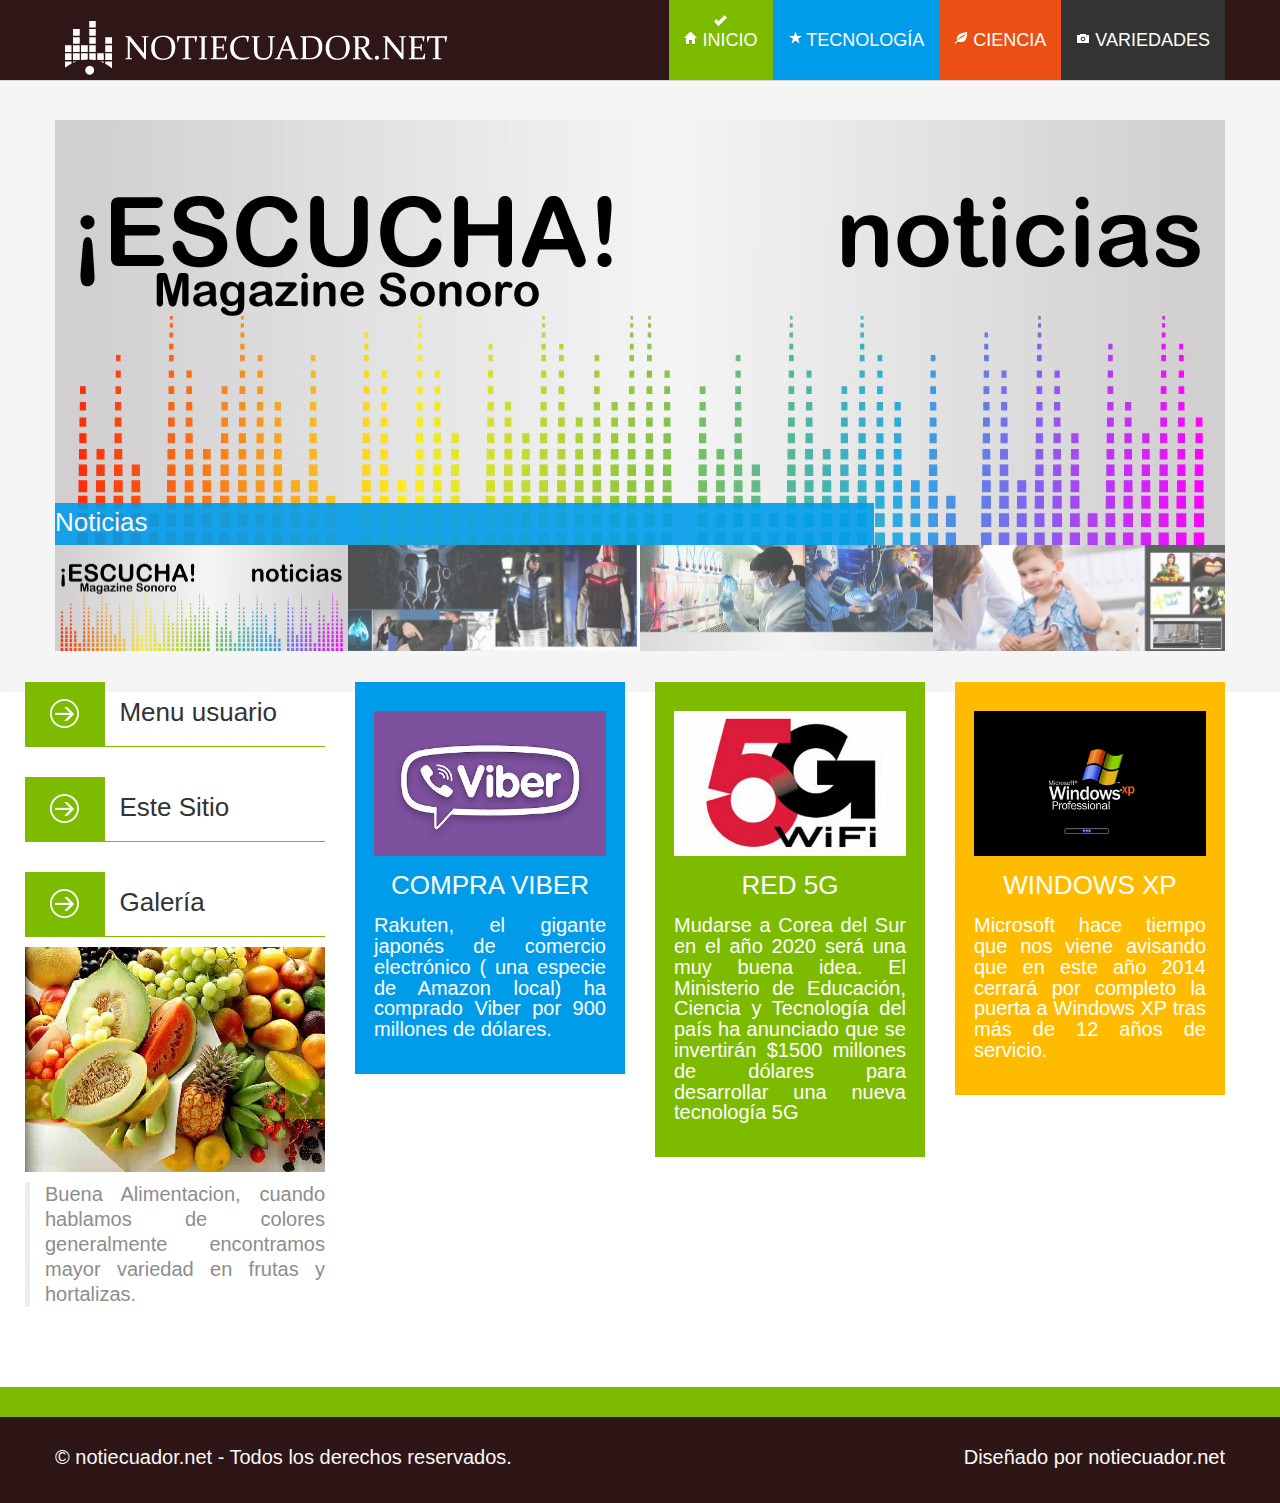
<file: index.html>
<!DOCTYPE html>
<html lang="es">
<head>

	<title>notiecuador.net</title>
	<meta name="viewport" content="width=device-width, initial-scale=1.0" />
	<meta name="description" content="Noticias Ecuador.Net" />

	<!-- Llamado de styles -->
	<link href="assets/css/bootstrap.css" rel="stylesheet" />
	<link href="assets/css/bootstrap-responsive.css" rel="stylesheet" />
	<link href="assets/css/docs.css" rel="stylesheet" />
	<link href="assets/css/prettyPhoto.css" rel="stylesheet" />
	<link href="assets/js/google-code-prettify/prettify.css" rel="stylesheet" />
	<link href="assets/css/flexslider.css" rel="stylesheet" />
	<link href="assets/css/style.css" rel="stylesheet" />
	<link href="assets/color/success.css" rel="stylesheet" />
	<!-- HTML5 shim, for IE6-8 support of HTML5 elements -->
	<!--[if lt IE 9]>
	<script src="http://html5shim.googlecode.com/svn/trunk/html5.js"></script>
	<![endif]-->
	<script src="assets/js/jquery-1.8.2.min.js"></script>
	<script src="assets/js/jquery.easing.1.3.js"></script>
	<script src="assets/js/google-code-prettify/prettify.js"></script>
	<script src="assets/js/modernizr.js"></script>
	<script src="assets/js/bootstrap.js"></script>
	<script src="assets/js/jquery.elastislide.js"></script>
	<script src="assets/js/jquery.flexslider.js"></script>
	<script src="assets/js/jquery.tweet.js"></script>
	<script src="assets/js/jquery.prettyPhoto.js"></script>
	<script src="assets/js/application.js"></script>
	<script src="js/audios.js"></script>
	<!--[if (gte IE 6)&(lte IE 8)]>
	<script src="selectivizr.js"></script>
	<![endif]-->
	<!-- Portfolio hover -->
	<script src="assets/js/hover/jquery-hover-effect.js"></script>
	<script src="assets/js/hover/setting.js"></script>
	<script src="assets/js/custom.js"></script>
	<!-- fav and touch icons -->
	<link rel="shortcut icon" href="assets/ico/icon.fw.png" />
	<meta http-equiv="Content-Type" content="text/html; charset=utf-8" />

</head>
<body>
<header>
<!-- Navbar
================================================== -->
<audio src="audios/inicio.mp3" type="audio/mpeg" id="audioInicio"></audio>
<audio src="audios/tecnologia.mp3" type="audio/mpeg" id="audioTecnologia"></audio>
<audio src="audios/ciencia.mp3" type="audio/mpeg" id="audioCiencia"></audio>
<audio src="audios/variedades.mp3" type="audio/mpeg" id="audioVariedades"></audio>
<audio src="audios/viber.mp3" type="audio/mpeg" id="audioViber"></audio>
<audio src="audios/rakuten.mp3" type="audio/mpeg" id="audioRakuten"></audio>
<audio src="audios/red_5g.mp3" type="audio/mpeg" id="audioRed_5g"></audio>
<audio src="audios/mudarse_correa.mp3" type="audio/mpeg" id="audioMudarse_correa"></audio>
<audio src="audios/windows_xp.mp3" type="audio/mpeg" id="audioWindows_xp"></audio>
<audio src="audios/microsoft.mp3" type="audio/mpeg" id="audioMicrosoft"></audio>
<div class="navbar navbar-fixed-top" style="background: red!important;">
	<div class="navbar-inner">
		<div class="container">
			<!-- logo -->
			<a class="brand logo" href="index.html">
			<img src="assets/img/logo.png" alt="" />
			</a>
			<!-- end logo -->
			<!-- top menu -->
			<div>
				<nav>
				<ul class="nav topnav">
					<li class="dropdown success active" id="inicio" data-audio="audioInicio">
					<a href="index.html"><i class="icon-home icon-white"></i> INICIO</a></li>
					
					<li class="dropdown primary" id="tecnologia" data-audio="audioTecnologia">
					<a href="tecnologia.html"><i class="icon-star icon-white"></i> TECNOLOGÍA</a></li>
					<li class="dropdown danger" id="ciencia" data-audio="audioCiencia">
					<a href="ciencia.html"><i class="icon-leaf icon-white"></i> CIENCIA</a></li>
					
					<li class="dropdown inverse" id="variedades" data-audio="audioVariedades">
					<a href="variedad.html"><i class="icon-camera icon-white"></i> VARIEDADES</a></li>
				</ul>
				</nav>
			</div>
			<!-- end menu -->
		</div>
	</div>
</div>
</header>
<section id="intro">
<div class="jumbotron masthead">
	<div class="container">
		<div class="row">
			<div class="span12">
				<!-- Place somewhere in the <body> of your page -->
				<div id="mainslider" class="flexslider">
					<ul class="slides">
						<li data-thumb="assets/img/slides/flexslider/img1.jpg">
						<img src="assets/img/slides/flexslider/img1.jpg" alt="" />
						<div class="flex-caption primary">
							<h3>Noticias</h3>
						</div>
						</li>
						<li data-thumb="assets/img/slides/flexslider/img2.jpg">
						<img src="assets/img/slides/flexslider/img2.jpg" alt="" />
						<div class="flex-caption warning">
							<h2>Tecnología</h2>
							
						</div>
						</li>
						<li data-thumb="assets/img/slides/flexslider/img3.jpg">
						<img src="assets/img/slides/flexslider/img3.jpg" alt="" />
						<div class="flex-caption success">
							<h2>Ciencia</h2>
							
						</div>
						</li>
						<li data-thumb="assets/img/slides/flexslider/img4.jpg">
						<img src="assets/img/slides/flexslider/img4.jpg" alt="" />
						<div class="flex-caption danger">
							<h2>Variedad</h2>
							
						</div>
						</li>
					</ul>
				</div>
			</div>
			<div class="span4">
				
			</div>
		</div>
	</div>
</div>
</section>

<section id="bottom">
<div class="container">
	<div class="row">
		<div class="span3">
			<div class="row">
				<h3 class="heading-success"><span class="btn btn-large btn-success"><i class="m-icon-big-swapright m-icon-white"></i></span>&nbsp;&nbsp;Menu usuario</h3>				
			</div>
			<div class="row">
				<h3 class="heading-success"><span class="btn btn-large btn-success"><i class="m-icon-big-swapright m-icon-white"></i></span>&nbsp;&nbsp;Este Sitio</h3>				
			</div>
			<div class="row">
				<h3 class="heading-success"><span class="btn btn-large btn-success"><i class="m-icon-big-swapright m-icon-white"></i></span>&nbsp;&nbsp;Galería</h3>
				<div id="myCarousel" class="carousel slide testimonials">
					<div class="carousel-inner">
						<div class="item active">
							<div class="testimonial">
								<img src="assets/img/gal1.fw.png" alt="" />
								<blockquote>
									<p>
										 Buena Alimentacion, cuando hablamos de colores generalmente encontramos mayor variedad en frutas y hortalizas.
									</p>
								</blockquote>
								
							</div>
						</div>
						<div class="item">
							<div class="testimonial">
								<img src="assets/img/gal2.fw.png" alt="" />
								<blockquote>
									<p>
										 ¡Récords, competencias y mucha comida!.<br>
										 Siempre decimos que la comida entra por los ojos y no es una frase errónea..
									</p>
								</blockquote>
								
							</div>
						</div>
					</div>
					<a class="left carousel-control" href="#myCarousel" data-slide="prev">&lsaquo;</a>
					<a class="right carousel-control" href="#myCarousel" data-slide="next">&rsaquo;</a>
				</div>
			</div>
		</div>
		<div class="span9">
			<div class="container">	
				<div class="row">				
					<div class="span3">
						<div class="well well-primary box">
							<img src="assets/img/icons/box-1-white.png" alt="" id="viber" data-audio="audioViber" />
							<h3>COMPRA VIBER</h3>
							<p id="rakuten" data-audio="audioRakuten">
								 Rakuten, el gigante japonés de comercio electrónico

								(  una especie de Amazon local) ha comprado Viber

								por 900 millones de dólares.
							</p>							
						</div>
					</div>
					<div class="span3">
						<div class="well well-success box">
							<img src="assets/img/icons/box-2-white.png" alt="" id="red_5g" data-audio="audioRed_5g" />
							<h3>RED 5G</h3>
							<p id="mudarse_correa" data-audio="audioMudarse_correa">
								 Mudarse a Corea del Sur en el año 2020 será una muy buena idea. El Ministerio de Educación, Ciencia y Tecnología del país ha anunciado que se invertirán $1500 millones de dólares para desarrollar una nueva tecnología 5G
							</p>
							
						</div>
					</div>
					<div class="span3">
						<div class="well well-warning box">
							<img src="assets/img/icons/box-3-white.png" alt="" id="windows_xp" data-audio="audioWindows_xp" />
							<h3>WINDOWS XP</h3>
							<p id="microsoft" data-audio="audioMicrosoft">
								 Microsoft hace tiempo que nos viene avisando que en este año 2014 cerrará por completo la puerta a Windows XP tras más de 12 años de servicio.
							</p>
							
						</div>
					</div>
				</div>					
			</div>
		</div>
	</div>	
</div>
</section>
<!-- Footer
================================================== -->
<footer class="footer">
<div class="verybottom">
	<div class="container">
		<div class="row">
			<div class="span6">
				<p>
					&copy; notiecuador.net - Todos los derechos reservados.
				</p>
			</div>
			<div class="span6">
				<p class="pull-right">
					Diseñado por <a href="http://notiecuador.com">notiecuador.net</a>
				</p>
			</div>
		</div>
	</div>
</div>
</footer>
<script>
(function(){
// Append a close trigger for each block
$('.box-tile .content').append('<span class="close">x</span>');
// Show window
function showContent(elem){
hideContent();
elem.find('.content').addClass('expanded');
elem.addClass('cover');
}
// Reset all
function hideContent(){
$('.box-tile  .content').removeClass('expanded');
$('.box-tile  li').removeClass('cover');
}
// When a li is clicked, show its content window and position it above all
$('.box-tile  li').click(function() {
showContent($(this));
});
// When tabbing, show its content window using ENTER key
$('.box-tile  li').keypress(function(e) {
if (e.keyCode == 13) {
showContent($(this));
}
});
// When right upper close element is clicked  - reset all
$('.box-tile  .close').click(function(e) {
e.stopPropagation();
hideContent();
});
// Also, when ESC key is pressed - reset all
$(document).keyup(function(e) {
if (e.keyCode == 27) {
hideContent();
}
});
})();
</script>
</body>
</html>
</file>
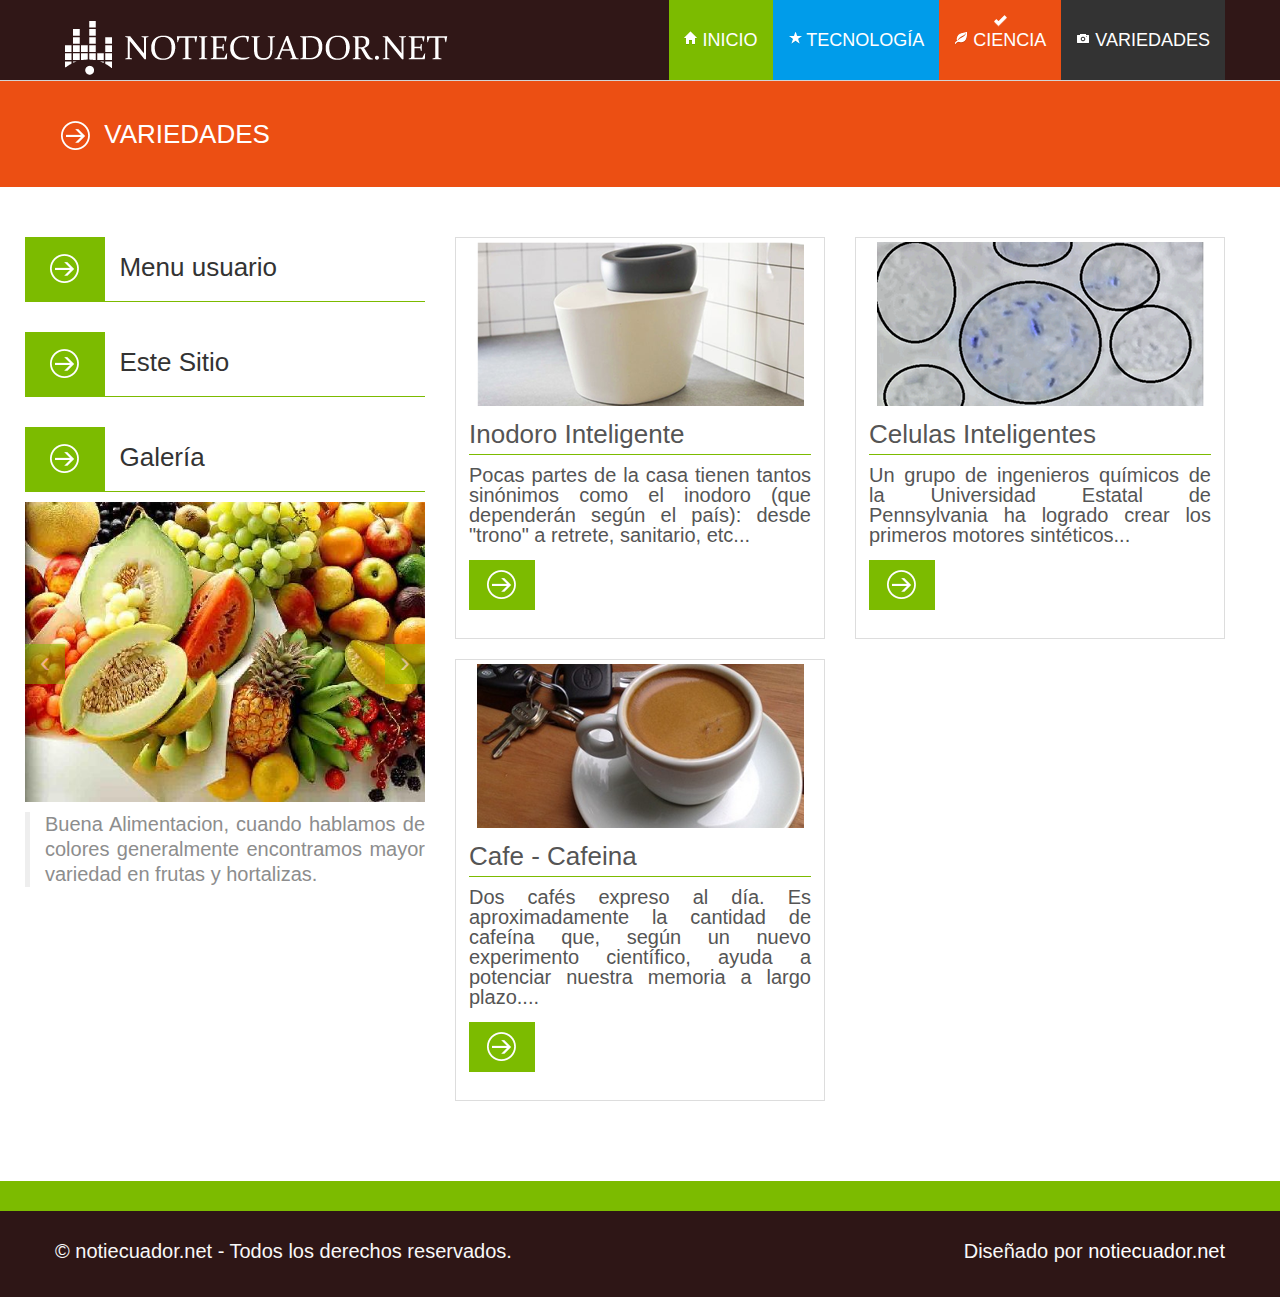
<file: ciencia.html>
<!DOCTYPE html>
<html lang="es">
<head>

	<title>notiecuador.net</title>
	<meta name="viewport" content="width=device-width, initial-scale=1.0" />
	<meta name="description" content="Noticias Ecuador.Net" />

	<!-- Llamado de styles -->
	<link href="assets/css/bootstrap.css" rel="stylesheet" />
	<link href="assets/css/bootstrap-responsive.css" rel="stylesheet" />
	<link href="assets/css/docs.css" rel="stylesheet" />
	<link href="assets/css/prettyPhoto.css" rel="stylesheet" />
	<link href="assets/js/google-code-prettify/prettify.css" rel="stylesheet" />
	<link href="assets/css/flexslider.css" rel="stylesheet" />
	<link href="assets/css/style.css" rel="stylesheet" />
	<link href="assets/color/success.css" rel="stylesheet" />
	<!-- HTML5 shim, for IE6-8 support of HTML5 elements -->
	<!--[if lt IE 9]>
	<script src="http://html5shim.googlecode.com/svn/trunk/html5.js"></script>
	<![endif]-->
	<script src="assets/js/jquery-1.8.2.min.js"></script>
	<script src="assets/js/jquery.easing.1.3.js"></script>
	<script src="assets/js/google-code-prettify/prettify.js"></script>
	<script src="assets/js/modernizr.js"></script>
	<script src="assets/js/bootstrap.js"></script>
	<script src="assets/js/jquery.elastislide.js"></script>
	<script src="assets/js/jquery.flexslider.js"></script>
	<script src="assets/js/jquery.tweet.js"></script>
	<script src="assets/js/jquery.prettyPhoto.js"></script>
	<script src="assets/js/application.js"></script>
	<script src="js/audios.js"></script>
	<!--[if (gte IE 6)&(lte IE 8)]>
	<script src="selectivizr.js"></script>
	<![endif]-->
	<!-- Portfolio hover -->
	<script src="assets/js/hover/jquery-hover-effect.js"></script>
	<script src="assets/js/hover/setting.js"></script>
	<script src="assets/js/custom.js"></script>
	<!-- fav and touch icons -->
	<link rel="shortcut icon" href="assets/ico/icon.fw.png" />
	<meta http-equiv="Content-Type" content="text/html; charset=utf-8" />

</head>
<body>
<header>
<!-- Navbar
================================================== -->
<audio src="audios/inicio.mp3" type="audio/mpeg" id="audioInicio"></audio>
<audio src="audios/tecnologia.mp3" type="audio/mpeg" id="audioTecnologia"></audio>
<audio src="audios/ciencia.mp3" type="audio/mpeg" id="audioCiencia"></audio>
<audio src="audios/variedades.mp3" type="audio/mpeg" id="audioVariedades"></audio>
<audio src="audios/inodoro.mp3" type="audio/mpeg" id="audioInodoro"></audio>
<audio src="audios/inodoro_inteligente.mp3" type="audio/mpeg" id="audioInodoro_inteligente"></audio>
<audio src="audios/celulas.mp3" type="audio/mpeg" id="audioCelulas"></audio>
<audio src="audios/celulas_inteligentes.mp3" type="audio/mpeg" id="audioCelulas_inteligentes"></audio>
<audio src="audios/cafe.mp3" type="audio/mpeg" id="audioCafe"></audio>
<audio src="audios/cafe_ca.mp3" type="audio/mpeg" id="audioCafe_ca"></audio>
<div class="navbar navbar-fixed-top" style="background: red!important;">
	<div class="navbar-inner">
		<div class="container">
			<!-- logo -->
			<a class="brand logo" href="index.html">
			<img src="assets/img/logo.png" alt="" />
			</a>
			<!-- end logo -->
			<!-- top menu -->
			<div>
				<nav>
				<ul class="nav topnav">
					<li class="dropdown success " id="inicio" data-audio="audioInicio">
					<a href="index.html"><i class="icon-home icon-white"></i> INICIO</a></li>
					<li class="dropdown primary" id="tecnologia" data-audio="audioTecnologia">
					<a href="tecnologia.html"><i class="icon-star icon-white"></i> TECNOLOGÍA</a></li>
					<li class="dropdown danger active" id="ciencia" data-audio="audioCiencia">
					<a href="ciencia.html"><i class="icon-leaf icon-white"></i> CIENCIA</a></li>
					<li class="dropdown inverse" id="variedades" data-audio="audioVariedades">
					<a href="variedad.html"><i class="icon-camera icon-white"></i> VARIEDADES</a></li>
				</ul>
				</nav>
			</div>
			<!-- end menu -->
		</div>
	</div>
</div>
</header>

<section id="subintro">
<div class="jumbotron subhead dcc" id="overview">
	<div class="container">
		<div class="row">
			<div class="span12">
				<h3><i class="m-icon-big-swapright m-icon-white"></i> VARIEDADES</h3>				
			</div>			
		</div>
	</div>
</div>
</section>
<section id="maincontent">
<div class="container">
	<div class="row">
		<div class="span4">
			<div class="row">
				<h3 class="heading-success"><span class="btn btn-large btn-success"><i class="m-icon-big-swapright m-icon-white"></i></span>&nbsp;&nbsp;Menu usuario</h3>				
			</div>
			<div class="row">
				<h3 class="heading-success"><span class="btn btn-large btn-success"><i class="m-icon-big-swapright m-icon-white"></i></span>&nbsp;&nbsp;Este Sitio</h3>				
			</div>
			<div class="row">
				<h3 class="heading-success"><span class="btn btn-large btn-success"><i class="m-icon-big-swapright m-icon-white"></i></span>&nbsp;&nbsp;Galería</h3>
				<div id="myCarousel" class="carousel slide testimonials">
					<div class="carousel-inner">
						<div class="item active">
							<div class="testimonial">
								<img src="assets/img/gal1.fw.png" alt="" />
								<blockquote>
									<p>
										 Buena Alimentacion, cuando hablamos de colores generalmente encontramos mayor variedad en frutas y hortalizas.
									</p>
								</blockquote>
								
							</div>
						</div>
						<div class="item">
							<div class="testimonial">
								<img src="assets/img/gal2.fw.png" alt="" />
								<blockquote>
									<p>
										 ¡Récords, competencias y mucha comida!.<br>
										 Siempre decimos que la comida entra por los ojos y no es una frase errónea..
									</p>
								</blockquote>
								
							</div>
						</div>
					</div>
					<a class="left carousel-control" href="#myCarousel" data-slide="prev">&lsaquo;</a>
					<a class="right carousel-control" href="#myCarousel" data-slide="next">&rsaquo;</a>
				</div>
			</div>
		</div>
		<div class="span8">			
			 <ul class="thumbnails">
					<li class="span4">
						<div class="thumbnail">
							<img src="assets/img/tecnologia/4.fw.png" alt="" id="inodoro" data-audio="audioInodoro" />
							<div class="caption" id="inodoro_inteligente" data-audio="audioInodoro_inteligente">
								<h3 class="heading-success" >Inodoro Inteligente</h3>
								<p>
									Pocas partes de la casa tienen tantos sinónimos como el inodoro (que dependerán según el país): desde "trono" a retrete, sanitario, etc...
								</p>
								<p>
									<a href="#" class="btn btn-success"> <span class="m-icon-big-swapright m-icon-white"></span></a>
								</p>
							</div>
						</div>
					</li>
					<li class="span4">
						<div class="thumbnail">
							<img src="assets/img/tecnologia/5.fw.png" alt="" id="celulas" data-audio="audioCelulas"/>
							<div class="caption" id="celulas_inteligentes" data-audio="audioCelulas_inteligentes">
								<h3 class="heading-success" >Celulas Inteligentes</h3>
								<p>
									Un grupo de ingenieros químicos de la Universidad Estatal de Pennsylvania ha logrado crear los primeros motores sintéticos...
								</p>
								<p>
									<a href="#" class="btn btn-success"> <span class="m-icon-big-swapright m-icon-white"></span></a>
								</p>
							</div>
						</div>
					</li>
					<li class="span4">
						<div class="thumbnail">
							<img src="assets/img/tecnologia/6.fw.png" alt="" id="cafe" data-audio="audioCafe" />
							<div class="caption" id="cafe_ca" data-audio="audioCafe_ca">
								<h3 class="heading-success" >Cafe - Cafeina</h3>
								<p>
									Dos cafés expreso al día. Es aproximadamente la cantidad de cafeína que, según un nuevo experimento científico, ayuda a potenciar nuestra memoria a largo plazo....
								</p>
								<p>
									<a href="#" class="btn btn-success"> <span class="m-icon-big-swapright m-icon-white"></span></a>
								</p>
							</div>
						</div>
					</li>
				</ul>
		</div>
	</div>
</div>
</section>
<!-- Footer
================================================== -->
<footer class="footer">
<div class="verybottom">
	<div class="container">
		<div class="row">
			<div class="span6">
				<p>
					&copy; notiecuador.net - Todos los derechos reservados.
				</p>
			</div>
			<div class="span6">
				<p class="pull-right">
					Diseñado por <a href="http://notiecuador.com">notiecuador.net</a>
				</p>
			</div>
		</div>
	</div>
</div>
</footer>
<script>
(function(){
// Append a close trigger for each block
$('.box-tile .content').append('<span class="close">x</span>');
// Show window
function showContent(elem){
hideContent();
elem.find('.content').addClass('expanded');
elem.addClass('cover');
}
// Reset all
function hideContent(){
$('.box-tile  .content').removeClass('expanded');
$('.box-tile  li').removeClass('cover');
}
// When a li is clicked, show its content window and position it above all
$('.box-tile  li').click(function() {
showContent($(this));
});
// When tabbing, show its content window using ENTER key
$('.box-tile  li').keypress(function(e) {
if (e.keyCode == 13) {
showContent($(this));
}
});
// When right upper close element is clicked  - reset all
$('.box-tile  .close').click(function(e) {
e.stopPropagation();
hideContent();
});
// Also, when ESC key is pressed - reset all
$(document).keyup(function(e) {
if (e.keyCode == 27) {
hideContent();
}
});
})();
</script>
</body>
</html>
</file>
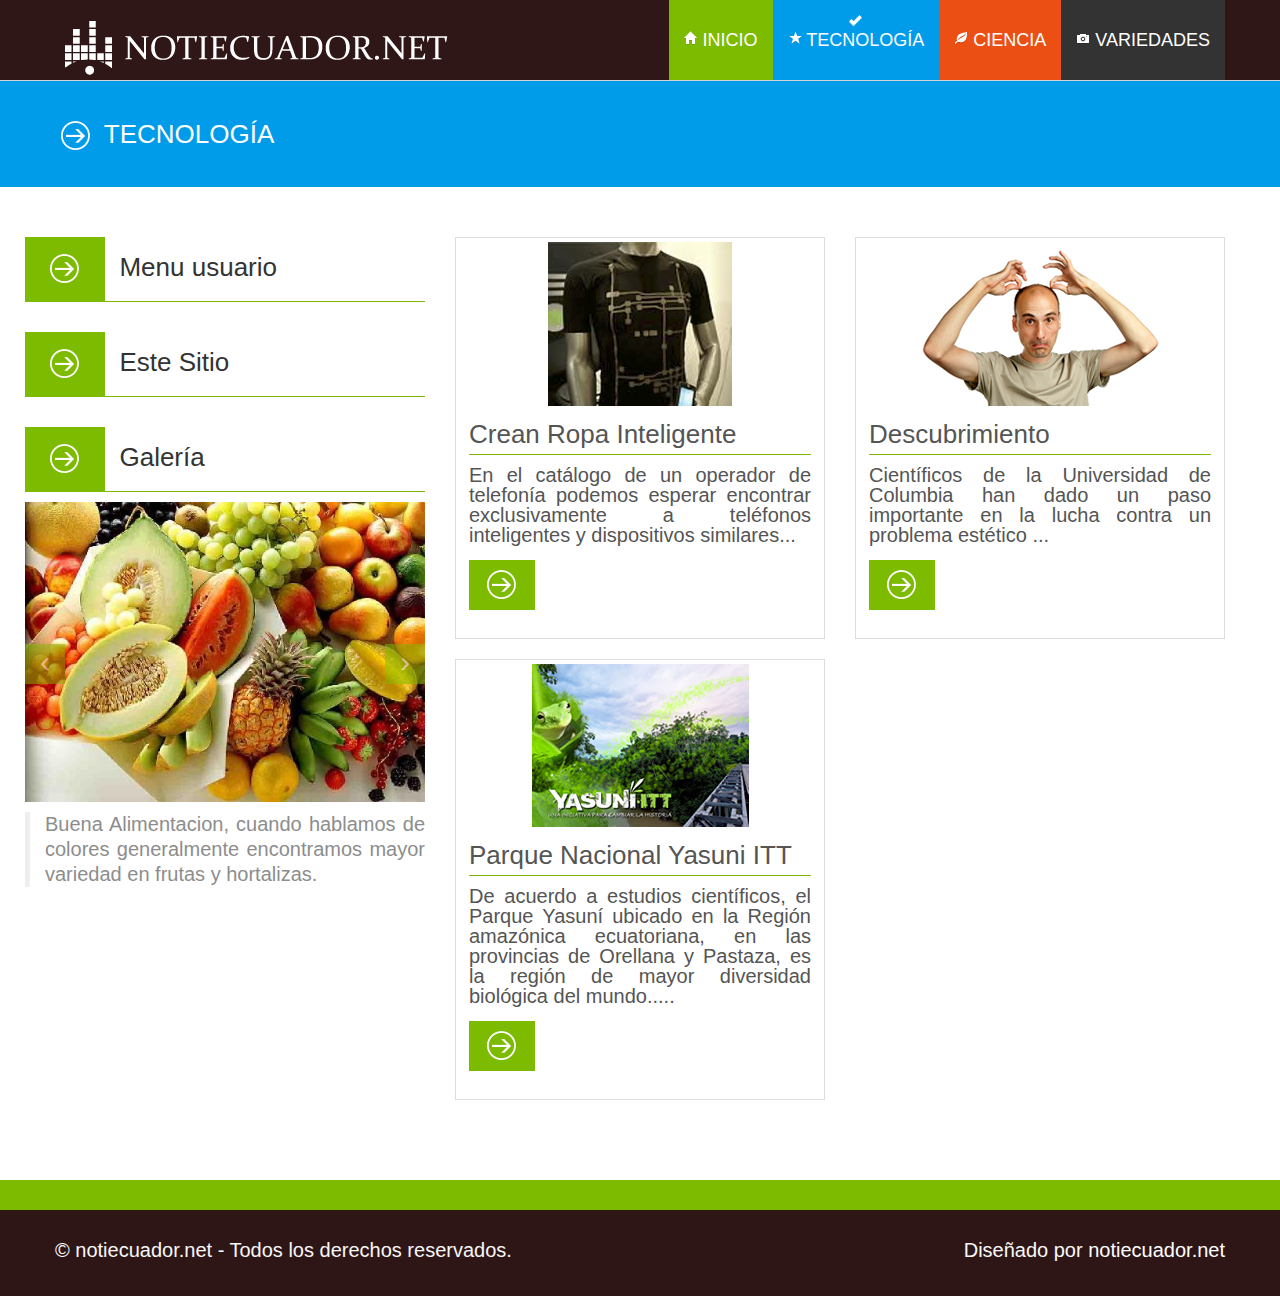
<file: tecnologia.html>
<!DOCTYPE html>
<html lang="es">
<head>

	<title>notiecuador.net</title>
	<meta name="viewport" content="width=device-width, initial-scale=1.0" />
	<meta name="description" content="Noticias Ecuador.Net" />

	<!-- Llamado de styles -->
	<link href="assets/css/bootstrap.css" rel="stylesheet" />
	<link href="assets/css/bootstrap-responsive.css" rel="stylesheet" />
	<link href="assets/css/docs.css" rel="stylesheet" />
	<link href="assets/css/prettyPhoto.css" rel="stylesheet" />
	<link href="assets/js/google-code-prettify/prettify.css" rel="stylesheet" />
	<link href="assets/css/flexslider.css" rel="stylesheet" />
	<link href="assets/css/style.css" rel="stylesheet" />
	<link href="assets/color/success.css" rel="stylesheet" />
	<!-- HTML5 shim, for IE6-8 support of HTML5 elements -->
	<!--[if lt IE 9]>
	<script src="http://html5shim.googlecode.com/svn/trunk/html5.js"></script>
	<![endif]-->
	<script src="assets/js/jquery-1.8.2.min.js"></script>
	<script src="assets/js/jquery.easing.1.3.js"></script>
	<script src="assets/js/google-code-prettify/prettify.js"></script>
	<script src="assets/js/modernizr.js"></script>
	<script src="assets/js/bootstrap.js"></script>
	<script src="assets/js/jquery.elastislide.js"></script>
	<script src="assets/js/jquery.flexslider.js"></script>
	<script src="assets/js/jquery.tweet.js"></script>
	<script src="assets/js/jquery.prettyPhoto.js"></script>
	<script src="assets/js/application.js"></script>
	<script src="js/audios.js"></script>
	<!--[if (gte IE 6)&(lte IE 8)]>
	<script src="selectivizr.js"></script>
	<![endif]-->
	<!-- Portfolio hover -->
	<script src="assets/js/hover/jquery-hover-effect.js"></script>
	<script src="assets/js/hover/setting.js"></script>
	<script src="assets/js/custom.js"></script>
	<!-- fav and touch icons -->
	<link rel="shortcut icon" href="assets/ico/icon.fw.png" />
	<meta http-equiv="Content-Type" content="text/html; charset=utf-8" />

</head>
<body>
<header>
<!-- Navbar
================================================== -->
<audio src="audios/inicio.mp3" type="audio/mpeg" id="audioInicio"></audio>
<audio src="audios/tecnologia.mp3" type="audio/mpeg" id="audioTecnologia"></audio>
<audio src="audios/ciencia.mp3" type="audio/mpeg" id="audioCiencia"></audio>
<audio src="audios/variedades.mp3" type="audio/mpeg" id="audioVariedades"></audio>
<audio src="audios/ropa_inteligente.mp3" type="audio/mpeg" id="audioRopa_inteligente"></audio>
<audio src="audios/en_el_catalogo.mp3" type="audio/mpeg" id="audioEn_el_catalogo"></audio>
<audio src="audios/descubrimientos.mp3" type="audio/mpeg" id="audioDescubrimientos"></audio>
<audio src="audios/cientificos.mp3" type="audio/mpeg" id="audioCientificos"></audio>
<audio src="audios/parque_yasuni.mp3" type="audio/mpeg" id="audioParque_yasuni"></audio>
<audio src="audios/yasuni.mp3" type="audio/mpeg" id="audioYasuni"></audio>

<div class="navbar navbar-fixed-top" style="background: red!important;">
	<div class="navbar-inner">
		<div class="container">
			<!-- logo -->
			<a class="brand logo" href="index.html">
			<img src="assets/img/logo.png" alt="" />
			</a>
			<!-- end logo -->
			<!-- top menu -->
			<div>
				<nav>
				<ul class="nav topnav">
					<li class="dropdown success " id="inicio" data-audio="audioInicio">
					<a href="index.html"><i class="icon-home icon-white"></i> INICIO</a></li>
					<li class="dropdown primary active" id="tecnologia" data-audio="audioTecnologia">
					<a href="tecnologia.html"><i class="icon-star icon-white"></i> TECNOLOGÍA</a></li>
					<li class="dropdown danger" id="ciencia" data-audio="audioCiencia">
					<a href="ciencia.html"><i class="icon-leaf icon-white"></i> CIENCIA</a></li>
					<li class="dropdown inverse" id="variedades" data-audio="audioVariedades">
					<a href="variedad.html"><i class="icon-camera icon-white"></i> VARIEDADES</a></li>
				</ul>
				</nav>
			</div>
			<!-- end menu -->
		</div>
	</div>
</div>
</header>

<section id="subintro">
<div class="jumbotron subhead dct" id="overview">
	<div class="container">
		<div class="row">
			<div class="span12">
				<h3><i class="m-icon-big-swapright m-icon-white"></i> TECNOLOGÍA</h3>				
			</div>			
		</div>
	</div>
</div>
</section>
<section id="maincontent">
<div class="container">
	<div class="row">
		<div class="span4">
			<div class="row">
				<h3 class="heading-success"><span class="btn btn-large btn-success"><i class="m-icon-big-swapright m-icon-white"></i></span>&nbsp;&nbsp;Menu usuario</h3>				
			</div>
			<div class="row">
				<h3 class="heading-success"><span class="btn btn-large btn-success"><i class="m-icon-big-swapright m-icon-white"></i></span>&nbsp;&nbsp;Este Sitio</h3>				
			</div>
			<div class="row">
				<h3 class="heading-success"><span class="btn btn-large btn-success"><i class="m-icon-big-swapright m-icon-white"></i></span>&nbsp;&nbsp;Galería</h3>
				<div id="myCarousel" class="carousel slide testimonials">
					<div class="carousel-inner">
						<div class="item active">
							<div class="testimonial">
								<img src="assets/img/gal1.fw.png" alt=""  />
								<blockquote>
									<p>
										 Buena Alimentacion, cuando hablamos de colores generalmente encontramos mayor variedad en frutas y hortalizas.
									</p>
								</blockquote>
								
							</div>
						</div>
						<div class="item">
							<div class="testimonial">
								<img src="assets/img/gal2.fw.png" alt="" />
								<blockquote>
									<p>
										 ¡Récords, competencias y mucha comida!.<br>
										 Siempre decimos que la comida entra por los ojos y no es una frase errónea..
									</p>
								</blockquote>
								
							</div>
						</div>
					</div>
					<a class="left carousel-control" href="#myCarousel" data-slide="prev">&lsaquo;</a>
					<a class="right carousel-control" href="#myCarousel" data-slide="next">&rsaquo;</a>
				</div>
			</div>
		</div>
		<div class="span8">			
			 <ul class="thumbnails">
					<li class="span4">
						<div class="thumbnail">
							<img src="assets/img/tecnologia/1.fw.png" alt="" id="ropa_inteligente" data-audio="audioRopa_inteligente" />
							<div class="caption" id="en_el_catalogo" data-audio="audioEn_el_catalogo">
								<h3 class="heading-success" >Crean Ropa Inteligente</h3>
								<p>
									En el catálogo de un operador de telefonía podemos esperar encontrar exclusivamente a teléfonos inteligentes y dispositivos similares...
								</p>
								<p>
									<a href="#" class="btn btn-success"> <span class="m-icon-big-swapright m-icon-white"></span></a>
								</p>
							</div>
						</div>
					</li>
					<li class="span4">
						<div class="thumbnail">
							<img src="assets/img/tecnologia/3.fw.png" alt="" id="descubrimientos" data-audio="audioDescubrimientos" />
							<div class="caption" id="cientificos" data-audio="audioCientificos">
								<h3 class="heading-success" >Descubrimiento</h3>
								<p>
									Científicos de la Universidad de Columbia han dado un paso importante en la lucha contra un problema estético ...
								</p>
								<p>
									<a href="#" class="btn btn-success"> <span class="m-icon-big-swapright m-icon-white"></span></a>
								</p>
							</div>
						</div>
					</li>
					<li class="span4">
						<div class="thumbnail">
							<img src="assets/img/tecnologia/2.fw.png" alt="" id="parque_yasuni" data-audio="audioParque_yasuni"/>
							<div class="caption" id="yasuni" data-audio="audioYasuni">
								<h3 class="heading-success" >Parque Nacional Yasuni ITT</h3>
								<p>
									De acuerdo a estudios científicos, el Parque Yasuní ubicado en la Región amazónica ecuatoriana, en las provincias de Orellana y Pastaza, es la región de mayor diversidad biológica del mundo.....
								</p>
								<p>
									<a href="#" class="btn btn-success"> <span class="m-icon-big-swapright m-icon-white"></span></a>
								</p>
							</div>
						</div>
					</li>
				</ul>
		</div>
	</div>
</div>
</section>
<!-- Footer
================================================== -->
<footer class="footer">
<div class="verybottom">
	<div class="container">
		<div class="row">
			<div class="span6">
				<p>
					&copy; notiecuador.net - Todos los derechos reservados.
				</p>
			</div>
			<div class="span6">
				<p class="pull-right">
					Diseñado por <a href="http://notiecuador.com">notiecuador.net</a>
				</p>
			</div>
		</div>
	</div>
</div>
</footer>
<script>
(function(){
// Append a close trigger for each block
$('.box-tile .content').append('<span class="close">x</span>');
// Show window
function showContent(elem){
hideContent();
elem.find('.content').addClass('expanded');
elem.addClass('cover');
}
// Reset all
function hideContent(){
$('.box-tile  .content').removeClass('expanded');
$('.box-tile  li').removeClass('cover');
}
// When a li is clicked, show its content window and position it above all
$('.box-tile  li').click(function() {
showContent($(this));
});
// When tabbing, show its content window using ENTER key
$('.box-tile  li').keypress(function(e) {
if (e.keyCode == 13) {
showContent($(this));
}
});
// When right upper close element is clicked  - reset all
$('.box-tile  .close').click(function(e) {
e.stopPropagation();
hideContent();
});
// Also, when ESC key is pressed - reset all
$(document).keyup(function(e) {
if (e.keyCode == 27) {
hideContent();
}
});
})();
</script>
</body>
</html>
</file>
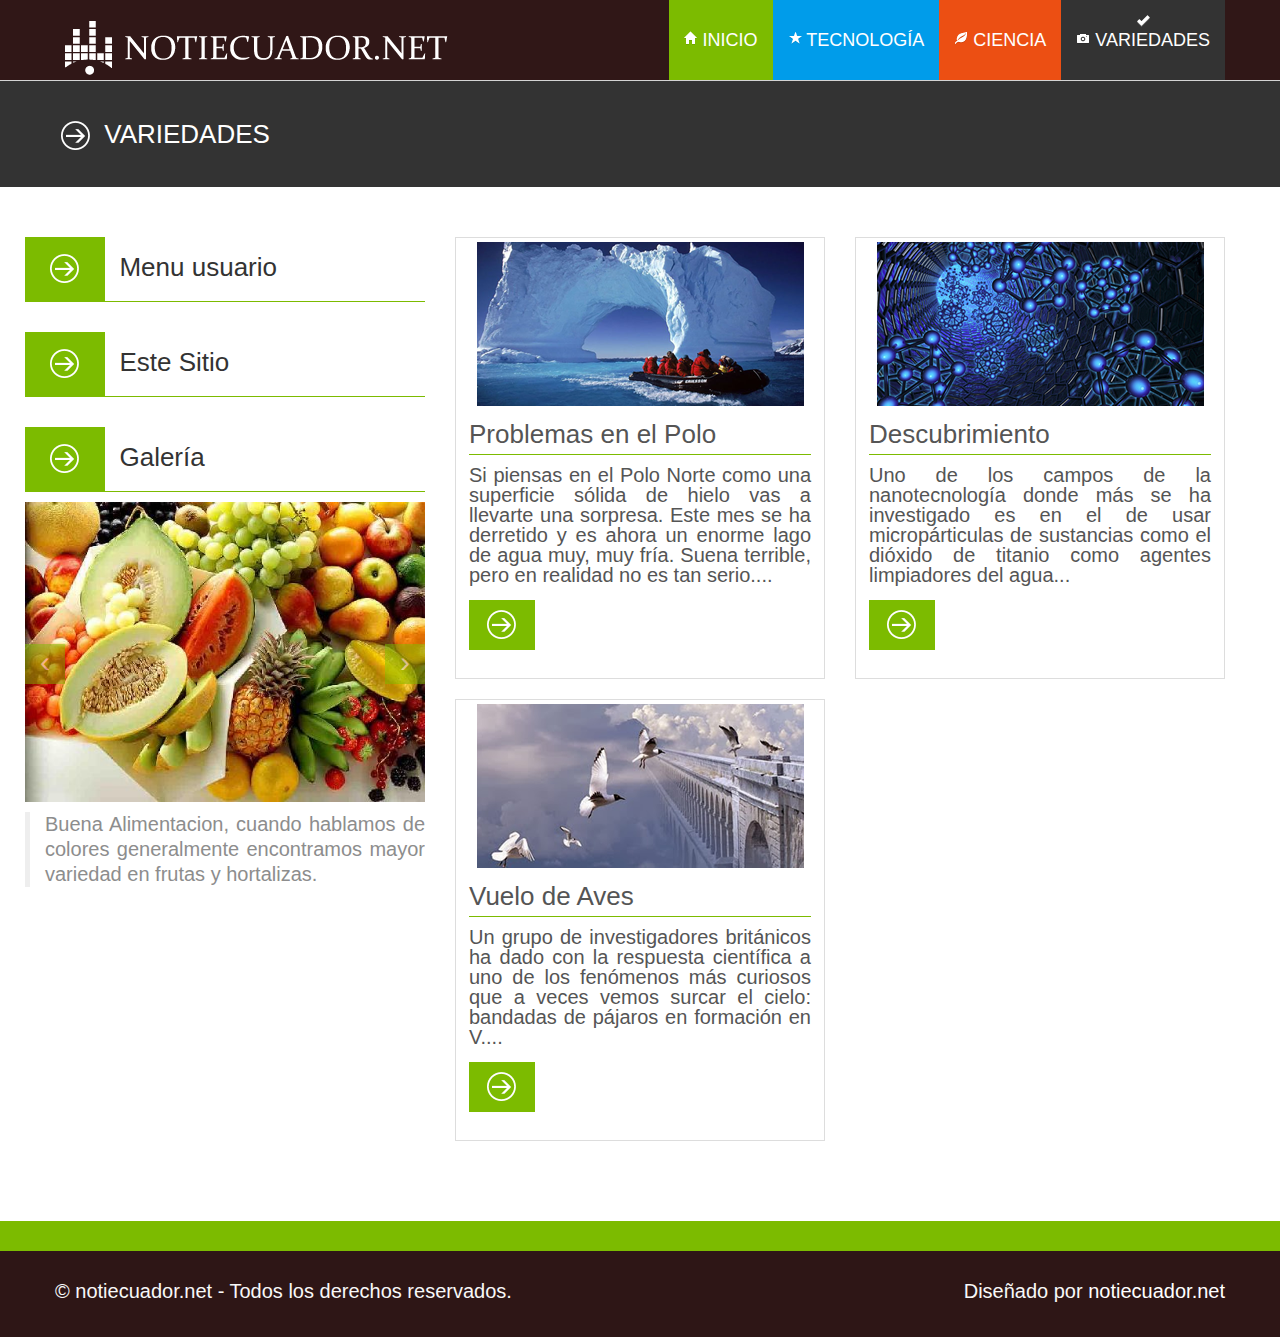
<file: variedad.html>
<!DOCTYPE html>
<html lang="es">
<head>

	<title>notiecuador.net</title>
	<meta name="viewport" content="width=device-width, initial-scale=1.0" />
	<meta name="description" content="Noticias Ecuador.Net" />

	<!-- Llamado de styles -->
	<link href="assets/css/bootstrap.css" rel="stylesheet" />
	<link href="assets/css/bootstrap-responsive.css" rel="stylesheet" />
	<link href="assets/css/docs.css" rel="stylesheet" />
	<link href="assets/css/prettyPhoto.css" rel="stylesheet" />
	<link href="assets/js/google-code-prettify/prettify.css" rel="stylesheet" />
	<link href="assets/css/flexslider.css" rel="stylesheet" />
	<link href="assets/css/style.css" rel="stylesheet" />
	<link href="assets/color/success.css" rel="stylesheet" />
	<!-- HTML5 shim, for IE6-8 support of HTML5 elements -->
	<!--[if lt IE 9]>
	<script src="http://html5shim.googlecode.com/svn/trunk/html5.js"></script>
	<![endif]-->
	<script src="assets/js/jquery-1.8.2.min.js"></script>
	<script src="assets/js/jquery.easing.1.3.js"></script>
	<script src="assets/js/google-code-prettify/prettify.js"></script>
	<script src="assets/js/modernizr.js"></script>
	<script src="assets/js/bootstrap.js"></script>
	<script src="assets/js/jquery.elastislide.js"></script>
	<script src="assets/js/jquery.flexslider.js"></script>
	<script src="assets/js/jquery.tweet.js"></script>
	<script src="assets/js/jquery.prettyPhoto.js"></script>
	<script src="assets/js/application.js"></script>
	<script src="js/audios.js"></script>
	<!--[if (gte IE 6)&(lte IE 8)]>
	<script src="selectivizr.js"></script>
	<![endif]-->
	<!-- Portfolio hover -->
	<script src="assets/js/hover/jquery-hover-effect.js"></script>
	<script src="assets/js/hover/setting.js"></script>
	<script src="assets/js/custom.js"></script>
	<!-- fav and touch icons -->
	<link rel="shortcut icon" href="assets/ico/icon.fw.png" />
	<meta http-equiv="Content-Type" content="text/html; charset=utf-8" />

</head>
<body>
<header>
<!-- Navbar
================================================== -->
<audio src="audios/inicio.mp3" type="audio/mpeg" id="audioInicio"></audio>
<audio src="audios/tecnologia.mp3" type="audio/mpeg" id="audioTecnologia"></audio>
<audio src="audios/ciencia.mp3" type="audio/mpeg" id="audioCiencia"></audio>
<audio src="audios/variedades.mp3" type="audio/mpeg" id="audioVariedades"></audio>
<audio src="audios/polo.mp3" type="audio/mpeg" id="audioPolo"></audio>
<audio src="audios/polo_pro.mp3" type="audio/mpeg" id="audioPolo_pro"></audio>
<audio src="audios/tecnologiaPotable.mp3" type="audio/mpeg" id="audioTecnologiaPotable"></audio>
<audio src="audios/tecnologia_potable.mp3" type="audio/mpeg" id="audioTecnologia_potable"></audio>
<audio src="audios/vuelo.mp3" type="audio/mpeg" id="audioVuelo"></audio>
<audio src="audios/vuelo_aves.mp3" type="audio/mpeg" id="audioVuelo_aves"></audio>
<div class="navbar navbar-fixed-top" style="background: red!important;">
	<div class="navbar-inner">
		<div class="container">
			<!-- logo -->
			<a class="brand logo" href="index.html">
			<img src="assets/img/logo.png" alt="" />
			</a>
			<!-- end logo -->
			<!-- top menu -->
			<div>
				<nav>
				<ul class="nav topnav">
					<li class="dropdown success " id="inicio" data-audio="audioInicio">
					<a href="index.html"><i class="icon-home icon-white"></i> INICIO</a></li>
					<li class="dropdown primary" id="tecnologia" data-audio="audioTecnologia">
					<a href="tecnologia.html"><i class="icon-star icon-white"></i> TECNOLOGÍA</a></li>
					<li class="dropdown danger " id="ciencia" data-audio="audioCiencia">
					<a href="ciencia.html"><i class="icon-leaf icon-white"></i> CIENCIA</a></li>
					<li class="dropdown inverse active" id="variedades" data-audio="audioVariedades">
					<a href="variedad.html"><i class="icon-camera icon-white"></i> VARIEDADES</a></li>
				</ul>
				</nav>
			</div>
			<!-- end menu -->
		</div>
	</div>
</div>
</header>

<section id="subintro">
<div class="jumbotron subhead dcv" id="overview">
	<div class="container">
		<div class="row">
			<div class="span12">
				<h3><i class="m-icon-big-swapright m-icon-white"></i> VARIEDADES</h3>				
			</div>			
		</div>
	</div>
</div>
</section>
<section id="maincontent">
<div class="container">
	<div class="row">
		<div class="span4">
			<div class="row">
				<h3 class="heading-success"><span class="btn btn-large btn-success"><i class="m-icon-big-swapright m-icon-white"></i></span>&nbsp;&nbsp;Menu usuario</h3>				
			</div>
			<div class="row">
				<h3 class="heading-success"><span class="btn btn-large btn-success"><i class="m-icon-big-swapright m-icon-white"></i></span>&nbsp;&nbsp;Este Sitio</h3>				
			</div>
			<div class="row">
				<h3 class="heading-success"><span class="btn btn-large btn-success"><i class="m-icon-big-swapright m-icon-white"></i></span>&nbsp;&nbsp;Galería</h3>
				<div id="myCarousel" class="carousel slide testimonials">
					<div class="carousel-inner">
						<div class="item active">
							<div class="testimonial">
								<img src="assets/img/gal1.fw.png" alt="" />
								<blockquote>
									<p>
										 Buena Alimentacion, cuando hablamos de colores generalmente encontramos mayor variedad en frutas y hortalizas.
									</p>
								</blockquote>
								
							</div>
						</div>
						<div class="item">
							<div class="testimonial">
								<img src="assets/img/gal2.fw.png" alt="" />
								<blockquote>
									<p>
										 ¡Récords, competencias y mucha comida!.<br>
										 Siempre decimos que la comida entra por los ojos y no es una frase errónea..
									</p>
								</blockquote>
								
							</div>
						</div>
					</div>
					<a class="left carousel-control" href="#myCarousel" data-slide="prev">&lsaquo;</a>
					<a class="right carousel-control" href="#myCarousel" data-slide="next">&rsaquo;</a>
				</div>
			</div>
		</div>
		<div class="span8">			
			 <ul class="thumbnails">
					<li class="span4">
						<div class="thumbnail">
							<img src="assets/img/tecnologia/7.fw.png" alt="" id="polo" data-audio="audioPolo"/>
							<div class="caption" id="polo_pro" data-audio="audioPolo_pro">
								<h3 class="heading-success" >Problemas en el Polo</h3>
								<p>
									Si piensas en el Polo Norte como una superficie sólida de hielo vas a llevarte una sorpresa. Este mes se ha derretido y es ahora un enorme lago de agua muy, muy fría. Suena terrible, pero en realidad no es tan serio....
								</p>
								<p>
									<a href="#" class="btn btn-success"> <span class="m-icon-big-swapright m-icon-white"></span></a>
								</p>
							</div>
						</div>
					</li>
					<li class="span4">
						<div class="thumbnail">
							<img src="assets/img/tecnologia/8.fw.png" alt="" id="tecnologiaPotable" data-audio="audioTecnologiaPotable" />
							<div class="caption" id="tecnologia_potable" data-audio="audioTecnologia_potable">
								<h3 class="heading-success" >Descubrimiento</h3>
								<p>
									Uno de los campos de la nanotecnología donde más se ha investigado es en el de usar micropárticulas de sustancias como el dióxido de titanio como agentes limpiadores del agua...
								</p>
								<p>
									<a href="#" class="btn btn-success"> <span class="m-icon-big-swapright m-icon-white"></span></a>
								</p>
							</div>
						</div>
					</li>
					<li class="span4">
						<div class="thumbnail">
							<img src="assets/img/tecnologia/9.fw.png" alt="" id="vuelo" data-audio="audioVuelo" />
							<div class="caption" id="vuelo_aves" data-audio="audioVuelo_aves">
								<h3 class="heading-success" >Vuelo de Aves</h3>
								<p>
									Un grupo de investigadores británicos ha dado con la respuesta científica a uno de los fenómenos más curiosos que a veces vemos surcar el cielo: bandadas de pájaros en formación en V....
								</p>
								<p>
									<a href="#" class="btn btn-success"> <span class="m-icon-big-swapright m-icon-white"></span></a>
								</p>
							</div>
						</div>
					</li>
				</ul>
		</div>
	</div>
</div>
</section>
<!-- Footer
================================================== -->
<footer class="footer">
<div class="verybottom">
	<div class="container">
		<div class="row">
			<div class="span6">
				<p>
					&copy; notiecuador.net - Todos los derechos reservados.
				</p>
			</div>
			<div class="span6">
				<p class="pull-right">
					Diseñado por <a href="http://notiecuador.com">notiecuador.net</a>
				</p>
			</div>
		</div>
	</div>
</div>
</footer>
<script>
(function(){
// Append a close trigger for each block
$('.box-tile .content').append('<span class="close">x</span>');
// Show window
function showContent(elem){
hideContent();
elem.find('.content').addClass('expanded');
elem.addClass('cover');
}
// Reset all
function hideContent(){
$('.box-tile  .content').removeClass('expanded');
$('.box-tile  li').removeClass('cover');
}
// When a li is clicked, show its content window and position it above all
$('.box-tile  li').click(function() {
showContent($(this));
});
// When tabbing, show its content window using ENTER key
$('.box-tile  li').keypress(function(e) {
if (e.keyCode == 13) {
showContent($(this));
}
});
// When right upper close element is clicked  - reset all
$('.box-tile  .close').click(function(e) {
e.stopPropagation();
hideContent();
});
// Also, when ESC key is pressed - reset all
$(document).keyup(function(e) {
if (e.keyCode == 27) {
hideContent();
}
});
})();
</script>
</body>
</html>
</file>
<file: assets/css/prettyPhoto.css>
/* ------------------------------------------------------------------------
	This you can edit.
------------------------------------------------------------------------- */

	/* ----------------------------------
		Default Theme
	----------------------------------- */

	div.pp_default .pp_top,
	div.pp_default .pp_top .pp_middle,
	div.pp_default .pp_top .pp_left,
	div.pp_default .pp_top .pp_right,
	div.pp_default .pp_bottom,
	div.pp_default .pp_bottom .pp_left,
	div.pp_default .pp_bottom .pp_middle,
	div.pp_default .pp_bottom .pp_right { height: 13px; }
	
	div.pp_default .pp_top .pp_left { background: url(../img/prettyPhoto/default/sprite.png) -78px -93px no-repeat; } /* Top left corner */
	div.pp_default .pp_top .pp_middle { background: url(../img/prettyPhoto/default/sprite_x.png) top left repeat-x; } /* Top pattern/color */
	div.pp_default .pp_top .pp_right { background: url(../img/prettyPhoto/default/sprite.png) -112px -93px no-repeat; } /* Top right corner */
	
	div.pp_default .pp_content .ppt { color: #f8f8f8; }
	div.pp_default .pp_content_container .pp_left { background: url(../img/prettyPhoto/default/sprite_y.png) -7px 0 repeat-y; padding-left: 13px; }
	div.pp_default .pp_content_container .pp_right { background: url(../img/prettyPhoto/default/sprite_y.png) top right repeat-y; padding-right: 13px; }
	div.pp_default .pp_content { background-color: #fff; } /* Content background */
	div.pp_default .pp_next:hover { background: url(../img/prettyPhoto/default/sprite_next.png) center right  no-repeat; cursor: pointer; } /* Next button */
	div.pp_default .pp_previous:hover { background: url(../img/prettyPhoto/default/sprite_prev.png) center left no-repeat; cursor: pointer; } /* Previous button */
	div.pp_default .pp_expand { background: url(../img/prettyPhoto/default/sprite.png) 0 -29px no-repeat; cursor: pointer; width: 28px; height: 28px; } /* Expand button */
	div.pp_default .pp_expand:hover { background: url(../img/prettyPhoto/default/sprite.png) 0 -56px no-repeat; cursor: pointer; } /* Expand button hover */
	div.pp_default .pp_contract { background: url(../img/prettyPhoto/default/sprite.png) 0 -84px no-repeat; cursor: pointer; width: 28px; height: 28px; } /* Contract button */
	div.pp_default .pp_contract:hover { background: url(../img/prettyPhoto/default/sprite.png) 0 -113px no-repeat; cursor: pointer; } /* Contract button hover */
	div.pp_default .pp_close { width: 30px; height: 30px; background: url(../img/prettyPhoto/default/sprite.png) 2px 1px no-repeat; cursor: pointer; } /* Close button */
	div.pp_default #pp_full_res .pp_inline { color: #000; } 
	div.pp_default .pp_gallery ul li a { background: url(../img/prettyPhoto/default/default_thumb.png) center center #f8f8f8; border:1px solid #aaa; }
	div.pp_default .pp_gallery ul li a:hover,
	div.pp_default .pp_gallery ul li.selected a { border-color: #fff; }
	div.pp_default .pp_social { margin-top: 7px; }

	div.pp_default .pp_gallery a.pp_arrow_previous,
	div.pp_default .pp_gallery a.pp_arrow_next { position: static; left: auto; }
	div.pp_default .pp_nav .pp_play,
	div.pp_default .pp_nav .pp_pause { background: url(../img/prettyPhoto/default/sprite.png) -51px 1px no-repeat; height:30px; width:30px; }
	div.pp_default .pp_nav .pp_pause { background-position: -51px -29px; }
	div.pp_default .pp_details { position: relative; }
	div.pp_default a.pp_arrow_previous,
	div.pp_default a.pp_arrow_next { background: url(../img/prettyPhoto/default/sprite.png) -31px -3px no-repeat; height: 20px; margin: 4px 0 0 0; width: 20px; }
	div.pp_default a.pp_arrow_next { left: 52px; background-position: -82px -3px; } /* The next arrow in the bottom nav */
	div.pp_default .pp_content_container .pp_details { margin-top: 5px; }
	div.pp_default .pp_nav { clear: none; height: 30px; width: 110px; position: relative; }
	div.pp_default .pp_nav .currentTextHolder{ font-family: Georgia; font-style: italic; color:#999; font-size: 11px; left: 75px; line-height: 25px; margin: 0; padding: 0 0 0 10px; position: absolute; top: 2px; }
	
	div.pp_default .pp_close:hover, div.pp_default .pp_nav .pp_play:hover, div.pp_default .pp_nav .pp_pause:hover, div.pp_default .pp_arrow_next:hover, div.pp_default .pp_arrow_previous:hover { opacity:0.7; }

	div.pp_default .pp_description{ font-size: 11px; font-weight: bold; line-height: 14px; margin: 5px 50px 5px 0; }

	div.pp_default .pp_bottom .pp_left { background: url(../img/prettyPhoto/default/sprite.png) -78px -127px no-repeat; } /* Bottom left corner */
	div.pp_default .pp_bottom .pp_middle { background: url(../img/prettyPhoto/default/sprite_x.png) bottom left repeat-x; } /* Bottom pattern/color */
	div.pp_default .pp_bottom .pp_right { background: url(../img/prettyPhoto/default/sprite.png) -112px -127px no-repeat; } /* Bottom right corner */

	div.pp_default .pp_loaderIcon { background: url(../img/prettyPhoto/default/loader.gif) center center no-repeat; } /* Loader icon */

	
	/* ----------------------------------
		Light Rounded Theme
	----------------------------------- */


	div.light_rounded .pp_top .pp_left { background: url(../img/prettyPhoto/light_rounded/sprite.png) -88px -53px no-repeat; } /* Top left corner */
	div.light_rounded .pp_top .pp_middle { background: #fff; } /* Top pattern/color */
	div.light_rounded .pp_top .pp_right { background: url(../img/prettyPhoto/light_rounded/sprite.png) -110px -53px no-repeat; } /* Top right corner */
	
	div.light_rounded .pp_content .ppt { color: #000; }
	div.light_rounded .pp_content_container .pp_left,
	div.light_rounded .pp_content_container .pp_right { background: #fff; }
	div.light_rounded .pp_content { background-color: #fff; } /* Content background */
	div.light_rounded .pp_next:hover { background: url(../img/prettyPhoto/light_rounded/btnNext.png) center right  no-repeat; cursor: pointer; } /* Next button */
	div.light_rounded .pp_previous:hover { background: url(../img/prettyPhoto/light_rounded/btnPrevious.png) center left no-repeat; cursor: pointer; } /* Previous button */
	div.light_rounded .pp_expand { background: url(../img/prettyPhoto/light_rounded/sprite.png) -31px -26px no-repeat; cursor: pointer; } /* Expand button */
	div.light_rounded .pp_expand:hover { background: url(../img/prettyPhoto/light_rounded/sprite.png) -31px -47px no-repeat; cursor: pointer; } /* Expand button hover */
	div.light_rounded .pp_contract { background: url(../img/prettyPhoto/light_rounded/sprite.png) 0 -26px no-repeat; cursor: pointer; } /* Contract button */
	div.light_rounded .pp_contract:hover { background: url(../img/prettyPhoto/light_rounded/sprite.png) 0 -47px no-repeat; cursor: pointer; } /* Contract button hover */
	div.light_rounded .pp_close { width: 75px; height: 22px; background: url(../img/prettyPhoto/light_rounded/sprite.png) -1px -1px no-repeat; cursor: pointer; } /* Close button */
	div.light_rounded .pp_details { position: relative; }
	div.light_rounded .pp_description { margin-right: 85px; }
	div.light_rounded #pp_full_res .pp_inline { color: #000; } 
	div.light_rounded .pp_gallery a.pp_arrow_previous,
	div.light_rounded .pp_gallery a.pp_arrow_next { margin-top: 12px !important; }
	div.light_rounded .pp_nav .pp_play { background: url(../img/prettyPhoto/light_rounded/sprite.png) -1px -100px no-repeat; height: 15px; width: 14px; }
	div.light_rounded .pp_nav .pp_pause { background: url(../img/prettyPhoto/light_rounded/sprite.png) -24px -100px no-repeat; height: 15px; width: 14px; }

	div.light_rounded .pp_arrow_previous { background: url(../img/prettyPhoto/light_rounded/sprite.png) 0 -71px no-repeat; } /* The previous arrow in the bottom nav */
		div.light_rounded .pp_arrow_previous.disabled { background-position: 0 -87px; cursor: default; }
	div.light_rounded .pp_arrow_next { background: url(../img/prettyPhoto/light_rounded/sprite.png) -22px -71px no-repeat; } /* The next arrow in the bottom nav */
		div.light_rounded .pp_arrow_next.disabled { background-position: -22px -87px; cursor: default; }

	div.light_rounded .pp_bottom .pp_left { background: url(../img/prettyPhoto/light_rounded/sprite.png) -88px -80px no-repeat; } /* Bottom left corner */
	div.light_rounded .pp_bottom .pp_middle { background: #fff; } /* Bottom pattern/color */
	div.light_rounded .pp_bottom .pp_right { background: url(../img/prettyPhoto/light_rounded/sprite.png) -110px -80px no-repeat; } /* Bottom right corner */

	div.light_rounded .pp_loaderIcon { background: url(../img/prettyPhoto/light_rounded/loader.gif) center center no-repeat; } /* Loader icon */
	
	/* ----------------------------------
		Dark Rounded Theme
	----------------------------------- */
	
	div.dark_rounded .pp_top .pp_left { background: url(../img/prettyPhoto/dark_rounded/sprite.png) -88px -53px no-repeat; } /* Top left corner */
	div.dark_rounded .pp_top .pp_middle { background: url(../img/prettyPhoto/dark_rounded/contentPattern.png) top left repeat; } /* Top pattern/color */
	div.dark_rounded .pp_top .pp_right { background: url(../img/prettyPhoto/dark_rounded/sprite.png) -110px -53px no-repeat; } /* Top right corner */
	
	div.dark_rounded .pp_content_container .pp_left { background: url(../img/prettyPhoto/dark_rounded/contentPattern.png) top left repeat-y; } /* Left Content background */
	div.dark_rounded .pp_content_container .pp_right { background: url(../img/prettyPhoto/dark_rounded/contentPattern.png) top right repeat-y; } /* Right Content background */
	div.dark_rounded .pp_content { background: url(../img/prettyPhoto/dark_rounded/contentPattern.png) top left repeat; } /* Content background */
	div.dark_rounded .pp_next:hover { background: url(../img/prettyPhoto/dark_rounded/btnNext.png) center right  no-repeat; cursor: pointer; } /* Next button */
	div.dark_rounded .pp_previous:hover { background: url(../img/prettyPhoto/dark_rounded/btnPrevious.png) center left no-repeat; cursor: pointer; } /* Previous button */
	div.dark_rounded .pp_expand { background: url(../img/prettyPhoto/dark_rounded/sprite.png) -31px -26px no-repeat; cursor: pointer; } /* Expand button */
	div.dark_rounded .pp_expand:hover { background: url(../img/prettyPhoto/dark_rounded/sprite.png) -31px -47px no-repeat; cursor: pointer; } /* Expand button hover */
	div.dark_rounded .pp_contract { background: url(../img/prettyPhoto/dark_rounded/sprite.png) 0 -26px no-repeat; cursor: pointer; } /* Contract button */
	div.dark_rounded .pp_contract:hover { background: url(../img/prettyPhoto/dark_rounded/sprite.png) 0 -47px no-repeat; cursor: pointer; } /* Contract button hover */
	div.dark_rounded .pp_close { width: 75px; height: 22px; background: url(../img/prettyPhoto/dark_rounded/sprite.png) -1px -1px no-repeat; cursor: pointer; } /* Close button */
	div.dark_rounded .pp_details { position: relative; }
	div.dark_rounded .pp_description { margin-right: 85px; }
	div.dark_rounded .currentTextHolder { color: #c4c4c4; }
	div.dark_rounded .pp_description { color: #fff; }
	div.dark_rounded #pp_full_res .pp_inline { color: #fff; }
	div.dark_rounded .pp_gallery a.pp_arrow_previous,
	div.dark_rounded .pp_gallery a.pp_arrow_next { margin-top: 12px !important; }
	div.dark_rounded .pp_nav .pp_play { background: url(../img/prettyPhoto/dark_rounded/sprite.png) -1px -100px no-repeat; height: 15px; width: 14px; }
	div.dark_rounded .pp_nav .pp_pause { background: url(../img/prettyPhoto/dark_rounded/sprite.png) -24px -100px no-repeat; height: 15px; width: 14px; }

	div.dark_rounded .pp_arrow_previous { background: url(../img/prettyPhoto/dark_rounded/sprite.png) 0 -71px no-repeat; } /* The previous arrow in the bottom nav */
		div.dark_rounded .pp_arrow_previous.disabled { background-position: 0 -87px; cursor: default; }
	div.dark_rounded .pp_arrow_next { background: url(../img/prettyPhoto/dark_rounded/sprite.png) -22px -71px no-repeat; } /* The next arrow in the bottom nav */
		div.dark_rounded .pp_arrow_next.disabled { background-position: -22px -87px; cursor: default; }

	div.dark_rounded .pp_bottom .pp_left { background: url(../img/prettyPhoto/dark_rounded/sprite.png) -88px -80px no-repeat; } /* Bottom left corner */
	div.dark_rounded .pp_bottom .pp_middle { background: url(../img/prettyPhoto/dark_rounded/contentPattern.png) top left repeat; } /* Bottom pattern/color */
	div.dark_rounded .pp_bottom .pp_right { background: url(../img/prettyPhoto/dark_rounded/sprite.png) -110px -80px no-repeat; } /* Bottom right corner */

	div.dark_rounded .pp_loaderIcon { background: url(../img/prettyPhoto/dark_rounded/loader.gif) center center no-repeat; } /* Loader icon */
	
	
	/* ----------------------------------
		Dark Square Theme
	----------------------------------- */
	
	div.dark_square .pp_left ,
	div.dark_square .pp_middle,
	div.dark_square .pp_right,
	div.dark_square .pp_content { background: #000; }
	
	div.dark_square .currentTextHolder { color: #c4c4c4; }
	div.dark_square .pp_description { color: #fff; }
	div.dark_square .pp_loaderIcon { background: url(../img/prettyPhoto/dark_square/loader.gif) center center no-repeat; } /* Loader icon */
	
	div.dark_square .pp_expand { background: url(../img/prettyPhoto/dark_square/sprite.png) -31px -26px no-repeat; cursor: pointer; } /* Expand button */
	div.dark_square .pp_expand:hover { background: url(../img/prettyPhoto/dark_square/sprite.png) -31px -47px no-repeat; cursor: pointer; } /* Expand button hover */
	div.dark_square .pp_contract { background: url(../img/prettyPhoto/dark_square/sprite.png) 0 -26px no-repeat; cursor: pointer; } /* Contract button */
	div.dark_square .pp_contract:hover { background: url(../img/prettyPhoto/dark_square/sprite.png) 0 -47px no-repeat; cursor: pointer; } /* Contract button hover */
	div.dark_square .pp_close { width: 75px; height: 22px; background: url(../img/prettyPhoto/dark_square/sprite.png) -1px -1px no-repeat; cursor: pointer; } /* Close button */
	div.dark_square .pp_details { position: relative; }
	div.dark_square .pp_description { margin: 0 85px 0 0; }
	div.dark_square #pp_full_res .pp_inline { color: #fff; }
	div.dark_square .pp_gallery a.pp_arrow_previous,
	div.dark_square .pp_gallery a.pp_arrow_next { margin-top: 12px !important; }
	div.dark_square .pp_nav { clear: none; }
	div.dark_square .pp_nav .pp_play { background: url(../img/prettyPhoto/dark_square/sprite.png) -1px -100px no-repeat; height: 15px; width: 14px; }
	div.dark_square .pp_nav .pp_pause { background: url(../img/prettyPhoto/dark_square/sprite.png) -24px -100px no-repeat; height: 15px; width: 14px; }
	
	div.dark_square .pp_arrow_previous { background: url(../img/prettyPhoto/dark_square/sprite.png) 0 -71px no-repeat; } /* The previous arrow in the bottom nav */
		div.dark_square .pp_arrow_previous.disabled { background-position: 0 -87px; cursor: default; }
	div.dark_square .pp_arrow_next { background: url(../img/prettyPhoto/dark_square/sprite.png) -22px -71px no-repeat; } /* The next arrow in the bottom nav */
		div.dark_square .pp_arrow_next.disabled { background-position: -22px -87px; cursor: default; }
	
	div.dark_square .pp_next:hover { background: url(../img/prettyPhoto/dark_square/btnNext.png) center right  no-repeat; cursor: pointer; } /* Next button */
	div.dark_square .pp_previous:hover { background: url(../img/prettyPhoto/dark_square/btnPrevious.png) center left no-repeat; cursor: pointer; } /* Previous button */


	/* ----------------------------------
		Light Square Theme
	----------------------------------- */
	
	div.light_square .pp_left ,
	div.light_square .pp_middle,
	div.light_square .pp_right,
	div.light_square .pp_content { background: #fff; }
	
	div.light_square .pp_content .ppt { color: #000; }
	div.light_square .pp_expand { background: url(../img/prettyPhoto/light_square/sprite.png) -31px -26px no-repeat; cursor: pointer; } /* Expand button */
	div.light_square .pp_expand:hover { background: url(../img/prettyPhoto/light_square/sprite.png) -31px -47px no-repeat; cursor: pointer; } /* Expand button hover */
	div.light_square .pp_contract { background: url(../img/prettyPhoto/light_square/sprite.png) 0 -26px no-repeat; cursor: pointer; } /* Contract button */
	div.light_square .pp_contract:hover { background: url(../img/prettyPhoto/light_square/sprite.png) 0 -47px no-repeat; cursor: pointer; } /* Contract button hover */
	div.light_square .pp_close { width: 75px; height: 22px; background: url(../img/prettyPhoto/light_square/sprite.png) -1px -1px no-repeat; cursor: pointer; } /* Close button */
	div.light_square .pp_details { position: relative; }
	div.light_square .pp_description { margin-right: 85px; }
	div.light_square #pp_full_res .pp_inline { color: #000; }
	div.light_square .pp_gallery a.pp_arrow_previous,
	div.light_square .pp_gallery a.pp_arrow_next { margin-top: 12px !important; }
	div.light_square .pp_nav .pp_play { background: url(../img/prettyPhoto/light_square/sprite.png) -1px -100px no-repeat; height: 15px; width: 14px; }
	div.light_square .pp_nav .pp_pause { background: url(../img/prettyPhoto/light_square/sprite.png) -24px -100px no-repeat; height: 15px; width: 14px; }
	
	div.light_square .pp_arrow_previous { background: url(../img/prettyPhoto/light_square/sprite.png) 0 -71px no-repeat; } /* The previous arrow in the bottom nav */
		div.light_square .pp_arrow_previous.disabled { background-position: 0 -87px; cursor: default; }
	div.light_square .pp_arrow_next { background: url(../img/prettyPhoto/light_square/sprite.png) -22px -71px no-repeat; } /* The next arrow in the bottom nav */
		div.light_square .pp_arrow_next.disabled { background-position: -22px -87px; cursor: default; }
	
	div.light_square .pp_next:hover { background: url(../img/prettyPhoto/light_square/btnNext.png) center right  no-repeat; cursor: pointer; } /* Next button */
	div.light_square .pp_previous:hover { background: url(../img/prettyPhoto/light_square/btnPrevious.png) center left no-repeat; cursor: pointer; } /* Previous button */
	
	div.light_square .pp_loaderIcon { background: url(../img/prettyPhoto/light_rounded/loader.gif) center center no-repeat; } /* Loader icon */


	/* ----------------------------------
		Facebook style Theme
	----------------------------------- */
	
	div.facebook .pp_top .pp_left { background: url(../img/prettyPhoto/facebook/sprite.png) -88px -53px no-repeat; } /* Top left corner */
	div.facebook .pp_top .pp_middle { background: url(../img/prettyPhoto/facebook/contentPatternTop.png) top left repeat-x; } /* Top pattern/color */
	div.facebook .pp_top .pp_right { background: url(../img/prettyPhoto/facebook/sprite.png) -110px -53px no-repeat; } /* Top right corner */
	
	div.facebook .pp_content .ppt { color: #000; }
	div.facebook .pp_content_container .pp_left { background: url(../img/prettyPhoto/facebook/contentPatternLeft.png) top left repeat-y; } /* Content background */
	div.facebook .pp_content_container .pp_right { background: url(../img/prettyPhoto/facebook/contentPatternRight.png) top right repeat-y; } /* Content background */
	div.facebook .pp_content { background: #fff; } /* Content background */
	div.facebook .pp_expand { background: url(../img/prettyPhoto/facebook/sprite.png) -31px -26px no-repeat; cursor: pointer; } /* Expand button */
	div.facebook .pp_expand:hover { background: url(../img/prettyPhoto/facebook/sprite.png) -31px -47px no-repeat; cursor: pointer; } /* Expand button hover */
	div.facebook .pp_contract { background: url(../img/prettyPhoto/facebook/sprite.png) 0 -26px no-repeat; cursor: pointer; } /* Contract button */
	div.facebook .pp_contract:hover { background: url(../img/prettyPhoto/facebook/sprite.png) 0 -47px no-repeat; cursor: pointer; } /* Contract button hover */
	div.facebook .pp_close { width: 22px; height: 22px; background: url(../img/prettyPhoto/facebook/sprite.png) -1px -1px no-repeat; cursor: pointer; } /* Close button */
	div.facebook .pp_details { position: relative; }
	div.facebook .pp_description { margin: 0 37px 0 0; }
	div.facebook #pp_full_res .pp_inline { color: #000; } 
	div.facebook .pp_loaderIcon { background: url(../img/prettyPhoto/facebook/loader.gif) center center no-repeat; } /* Loader icon */
	
	div.facebook .pp_arrow_previous { background: url(../img/prettyPhoto/facebook/sprite.png) 0 -71px no-repeat; height: 22px; margin-top: 0; width: 22px; } /* The previous arrow in the bottom nav */
		div.facebook .pp_arrow_previous.disabled { background-position: 0 -96px; cursor: default; }
	div.facebook .pp_arrow_next { background: url(../img/prettyPhoto/facebook/sprite.png) -32px -71px no-repeat; height: 22px; margin-top: 0; width: 22px; } /* The next arrow in the bottom nav */
		div.facebook .pp_arrow_next.disabled { background-position: -32px -96px; cursor: default; }
	div.facebook .pp_nav { margin-top: 0; }
	div.facebook .pp_nav p { font-size: 15px; padding: 0 3px 0 4px; }
	div.facebook .pp_nav .pp_play { background: url(../img/prettyPhoto/facebook/sprite.png) -1px -123px no-repeat; height: 22px; width: 22px; }
	div.facebook .pp_nav .pp_pause { background: url(../img/prettyPhoto/facebook/sprite.png) -32px -123px no-repeat; height: 22px; width: 22px; }
	
	div.facebook .pp_next:hover { background: url(../img/prettyPhoto/facebook/btnNext.png) center right no-repeat; cursor: pointer; } /* Next button */
	div.facebook .pp_previous:hover { background: url(../img/prettyPhoto/facebook/btnPrevious.png) center left no-repeat; cursor: pointer; } /* Previous button */
	
	div.facebook .pp_bottom .pp_left { background: url(../img/prettyPhoto/facebook/sprite.png) -88px -80px no-repeat; } /* Bottom left corner */
	div.facebook .pp_bottom .pp_middle { background: url(../img/prettyPhoto/facebook/contentPatternBottom.png) top left repeat-x; } /* Bottom pattern/color */
	div.facebook .pp_bottom .pp_right { background: url(../img/prettyPhoto/facebook/sprite.png) -110px -80px no-repeat; } /* Bottom right corner */


/* ------------------------------------------------------------------------
	DO NOT CHANGE
------------------------------------------------------------------------- */

	div.pp_pic_holder a:focus { outline:none; }

	div.pp_overlay {
		background: #000;
		display: none;
		left: 0;
		position: absolute;
		top: 0;
		width: 100%;
		z-index: 9500;
	}
	
	div.pp_pic_holder {
		display: none;
		position: absolute;
		width: 100px;
		z-index: 10000;
	}

		
		.pp_top {
			height: 20px;
			position: relative;
		}
			* html .pp_top { padding: 0 20px; }
		
			.pp_top .pp_left {
				height: 20px;
				left: 0;
				position: absolute;
				width: 20px;
			}
			.pp_top .pp_middle {
				height: 20px;
				left: 20px;
				position: absolute;
				right: 20px;
			}
				* html .pp_top .pp_middle {
					left: 0;
					position: static;
				}
			
			.pp_top .pp_right {
				height: 20px;
				left: auto;
				position: absolute;
				right: 0;
				top: 0;
				width: 20px;
			}
		
		.pp_content { height: 40px; min-width: 40px; }
		* html .pp_content { width: 40px; }
		
		.pp_fade { display: none; }
		
		.pp_content_container {
			position: relative;
			text-align: left;
			width: 100%;
		}
		
			.pp_content_container .pp_left { padding-left: 20px; }
			.pp_content_container .pp_right { padding-right: 20px; }
		
			.pp_content_container .pp_details {
				float: left;
				margin: 10px 0 2px 0;
			}
				.pp_description {
					display: none;
					margin: 0;
				}
				
				.pp_social { float: left; margin: 0; }
				.pp_social .facebook { float: left; margin-left: 5px; width: 55px; overflow: hidden; }
				.pp_social .twitter { float: left; }
				
				.pp_nav {
					clear: right;
					float: left;
					margin: 3px 10px 0 0;
				}
				
					.pp_nav p {
						float: left;
						margin: 2px 4px;
						white-space: nowrap;
					}
					
					.pp_nav .pp_play,
					.pp_nav .pp_pause {
						float: left;
						margin-right: 4px;
						text-indent: -10000px;
					}
				
					a.pp_arrow_previous,
					a.pp_arrow_next {
						display: block;
						float: left;
						height: 15px;
						margin-top: 3px;
						overflow: hidden;
						text-indent: -10000px;
						width: 14px;
					}
		
		.pp_hoverContainer {
			position: absolute;
			top: 0;
			width: 100%;
			z-index: 2000;
		}
		
		.pp_gallery {
			display: none;
			left: 50%;
			margin-top: -50px;
			position: absolute;
			z-index: 10000;
		}
		
			.pp_gallery div {
				float: left;
				overflow: hidden;
				position: relative;
			}
			
			.pp_gallery ul {
				float: left;
				height: 35px;
				margin: 0 0 0 5px;
				padding: 0;
				position: relative;
				white-space: nowrap;
			}
			
			.pp_gallery ul a {
				border: 1px #000 solid;
				border: 1px rgba(0,0,0,0.5) solid;
				display: block;
				float: left;
				height: 33px;
				overflow: hidden;
			}
			
			.pp_gallery ul a:hover,
			.pp_gallery li.selected a { border-color: #fff; }
			
			.pp_gallery ul a img { border: 0; }
			
			.pp_gallery li {
				display: block;
				float: left;
				margin: 0 5px 0 0;
				padding: 0;
			}
			
			.pp_gallery li.default a {
				background: url(../img/prettyPhoto/facebook/default_thumbnail.gif) 0 0 no-repeat;
				display: block;
				height: 33px;
				width: 50px;
			}
			
			.pp_gallery li.default a img { display: none; }
			
			.pp_gallery .pp_arrow_previous,
			.pp_gallery .pp_arrow_next {
				margin-top: 7px !important;
			}
		
		a.pp_next {
			background: url(../img/prettyPhoto/light_rounded/btnNext.png) 10000px 10000px no-repeat;
			display: block;
			float: right;
			height: 100%;
			text-indent: -10000px;
			width: 49%;
		}
			
		a.pp_previous {
			background: url(../img/prettyPhoto/light_rounded/btnNext.png) 10000px 10000px no-repeat;
			display: block;
			float: left;
			height: 100%;
			text-indent: -10000px;
			width: 49%;
		}
		
		a.pp_expand,
		a.pp_contract {
			cursor: pointer;
			display: none;
			height: 20px;	
			position: absolute;
			right: 30px;
			text-indent: -10000px;
			top: 10px;
			width: 20px;
			z-index: 20000;
		}
			
		a.pp_close {
			position: absolute; right: 0; top: 0; 
			display: block;
			line-height:22px;
			text-indent: -10000px;
		}
		
		.pp_bottom {
			height: 20px;
			position: relative;
		}
			* html .pp_bottom { padding: 0 20px; }
			
			.pp_bottom .pp_left {
				height: 20px;
				left: 0;
				position: absolute;
				width: 20px;
			}
			.pp_bottom .pp_middle {
				height: 20px;
				left: 20px;
				position: absolute;
				right: 20px;
			}
				* html .pp_bottom .pp_middle {
					left: 0;
					position: static;
				}
				
			.pp_bottom .pp_right {
				height: 20px;
				left: auto;
				position: absolute;
				right: 0;
				top: 0;
				width: 20px;
			}
		
		.pp_loaderIcon {
			display: block;
			height: 24px;
			left: 50%;
			margin: -12px 0 0 -12px;
			position: absolute;
			top: 50%;
			width: 24px;
		}
		
		#pp_full_res {
			line-height: 1 !important;
		}
		
			#pp_full_res .pp_inline {
				text-align: left;
			}
			
				#pp_full_res .pp_inline p { margin: 0 0 15px 0; }
	
		div.ppt {
			color: #fff;
			display: none;
			font-size: 17px;
			margin: 0 0 5px 15px;
			z-index: 9999;
		}
</file>
<file: assets/js/google-code-prettify/prettify.css>
.com { color: #93a1a1; }
.lit { color: #195f91; }
.pun, .opn, .clo { color: #93a1a1; }
.fun { color: #dc322f; }
.str, .atv { color: #D14; }
.kwd, .prettyprint .tag { color: #1e347b; }
.typ, .atn, .dec, .var { color: teal; }
.pln { color: #48484c; }

.prettyprint {
  padding: 8px;
  background-color: #f7f7f9;
  border: 1px solid #e1e1e8;
}
.prettyprint.linenums {
  -webkit-box-shadow: inset 40px 0 0 #fbfbfc, inset 41px 0 0 #ececf0;
     -moz-box-shadow: inset 40px 0 0 #fbfbfc, inset 41px 0 0 #ececf0;
          box-shadow: inset 40px 0 0 #fbfbfc, inset 41px 0 0 #ececf0;
}

/* Specify class=linenums on a pre to get line numbering */
ol.linenums {
  margin: 0 0 0 33px; /* IE indents via margin-left */
}
ol.linenums li {
  padding-left: 12px;
  color: #bebec5;
  line-height: 20px;
  text-shadow: 0 1px 0 #fff;
}
</file>
<file: assets/color/success.css>
a {
	color: #7cbb00;
}

a:hover {
	color:#77b201;
}

.btn-link:hover {
  color: #77b201;
}

.color {
	background: #7cbb00;
	color:#fff;
}

textarea:focus,
input[type="text"]:focus,
input[type="password"]:focus,
input[type="datetime"]:focus,
input[type="datetime-local"]:focus,
input[type="date"]:focus,
input[type="month"]:focus,
input[type="time"]:focus,
input[type="week"]:focus,
input[type="number"]:focus,
input[type="email"]:focus,
input[type="url"]:focus,
input[type="search"]:focus,
input[type="tel"]:focus,
input[type="color"]:focus,
.uneditable-input:focus {
  border-color: #7cbb00;
  outline: 0;
  outline: thin dotted \9;
  /* IE6-9 */

}

/* header */


header .navbar .navbar-inner li.active {
	border-top: 5px solid #fff;
	background: #7cbb00;
	margin-top:-5px;
}

header .navbar .navbar-inner nav li.blob  {
	border-top: 5px solid #7cbb00;
	margin-top:-5px;
}

.dropdown-menu li > a:hover,
.dropdown-menu li > a:focus,
.dropdown-submenu:hover > a {
  background: #7cbb00;
}

.dropdown-menu li > a:hover,
.dropdown-menu li > a:focus,
.dropdown-submenu:hover > a {
  background-color: #7cbb00;
}

.dropdown-menu .active > a,
.dropdown-menu .active > a:hover {
  background-color: #7cbb00;
}

/* breadcrumb */
.breadcrumb {
	border-left:5px solid #7cbb00;
}


/* accordion */
.accordion-group {
  border: 1px solid #7cbb00;
}
.accordion-inner {
  border-top: 1px solid #7cbb00;
}
.accordion-heading {
  background-color: #7cbb00;
}

/* flexslider */
.flex-direction-nav li a:hover {
	background:#7cbb00;
	
}

/* carousel */
.carousel-control {
  background: #7cbb00;
}


/* eislide */
.es-nav .es-nav-prev{
    right: 17px;
    background:#7cbb00 url(../img/icons/arrow-left.png) no-repeat right top;
}
.es-nav .es-nav-next{background: #7cbb00 url(../img/icons/arrow-right.png) no-repeat left top;}

/* button */
.btn-link {
	color: #7cbb00;
}

.nav .dropdown-toggle .caret {
  margin-top: 6px;
  border-top-color: #7cbb00;
  border-bottom-color: #7cbb00;
}

/* pagination */
.pagination ul > li > a,
.pagination ul > li > span {
  background-color: #7cbb00;
  border: 1px solid #7cbb00;
  color:#fff;
  border-left-width: 0;
}


/* tabs */
.nav-pills > .active > a,
.nav-pills > .active > a:hover {
  color: #ffffff;
  background-color: #7cbb00;
}


.nav-tabs > .active > a,
.nav-tabs > .active > a:hover {
  background-color: #7cbb00;
  color:#fff;
  border: none;
  border-bottom-color: transparent;
  cursor: default;
}

/* label */
.label-orange,
.badge-orange {
  background-color: #7cbb00;
}


/* nav */
.nav-list > .active > a,
.nav-list > .active > a:hover {
  background: #7cbb00;
}


.nav-pills > .active > a,
.nav-pills > .active > a:hover {
  background: #7cbb00;
}

.nav .dropdown-toggle .caret {
  border-top-color: #7cbb00;
  border-bottom-color: #7cbb00;
}

/* custom progress bar according template skin */
.progress-orange .bar,
.progress .bar-orange {
  background: #7cbb00;
}

.progress-orange.progress-striped .bar,
.progress-striped .bar-orange {
  background: #7cbb00;
}

/* form */
.contact-form input:focus {
  border-color: #7cbb00;
}

/* article */
article .headline h4 a {
	color:#7cbb00;
}

article.last-post {
	background: #7cbb00;
}

ul.time-post li.year{
	border-bottom:1px solid #7cbb00;
}

section#subintro {
	background: #7cbb00;
}


footer.footer {
	background:#7cbb00;
}

 /* 404 */
 

.error-body{
	background:#7cbb00;
	padding:20px;
	text-align:center;
}


/* misc */
a.thumbnail:hover {
  border-color: #7cbb00;
}

ul.filter li.active a:hover, a.zoom:hover, a.link_post:hover, .flex-control-nav li a:hover, .flex-control-nav li a.active{
	background: #7cbb00;
}

.thumbnail h4 a:hover, .thumbnail .meta  span a:hover, ul.recent li h6 a:hover, ul.post-meta li a:hover, .media-body span, .media-body .media-heading a:hover, form label span, article.last-post h5 a:hover{
	color: #7cbb00;
	text-decoration:none;
}

/* nivo */
.nivo-directionNav a, .nivo-controlNav a.active, .nivo-controlNav a:hover{
	background-color:#7cbb00;
}
</file>
<file: assets/css/docs.css>
/* Add additional stylesheets below
-------------------------------------------------- */
/*
  Bootstrap's documentation styles
  Special styles for presenting Bootstrap's documentation and examples
*/

/* Code in headings */
h3 code {
  font-size: 14px;
  font-weight: normal;
}



/* Tweak navbar brand link to be super sleek
-------------------------------------------------- */

body > .navbar {
  font-size: 13px;
}

/* Change the docs' brand */
body > .navbar .brand {
  padding-right: 0;
  padding-left: 0;
  margin-left: 20px;
  float: right;
  font-weight: bold;
  color: #000;
  text-shadow: 0 1px 0 rgba(255,255,255,.1), 0 0 30px rgba(255,255,255,.125);
  -webkit-transition: all .2s linear;
     -moz-transition: all .2s linear;
          transition: all .2s linear;
}
body > .navbar .brand:hover {
  text-decoration: none;
  text-shadow: 0 1px 0 rgba(255,255,255,.1), 0 0 30px rgba(255,255,255,.4);
}


/* Sections
-------------------------------------------------- */

/* padding for in-page bookmarks and fixed navbar */
section {
  padding-top: 30px;
}
section > .page-header,
section > .lead {
  color: #5a5a5a;
}
section > ul li {
  margin-bottom: 5px;
}

/* Separators (hr) */
.bs-docs-separator {
  margin: 40px 0 39px;
}

/* Faded out hr */
hr.soften {
  height: 1px;
  margin: 70px 0;
  background: #000;
  border: 0;
}



/* Jumbotrons
-------------------------------------------------- */

/* Base class
------------------------- */
.jumbotron {
  position: relative;
}


/* Special grid styles
-------------------------------------------------- */

.show-grid {
  margin-top: 10px;
  margin-bottom: 20px;
}
.show-grid [class*="span"] {
  background-color: #eee;
  text-align: center;
  -webkit-border-radius: 0;
     -moz-border-radius: 0;
          border-radius: 0;
  min-height: 40px;
  line-height: 40px;
}
.show-grid:hover [class*="span"] {
  background: #ddd;
}
.show-grid .show-grid {
  margin-top: 0;
  margin-bottom: 0;
}
.show-grid .show-grid [class*="span"] {
  background-color: #ccc;
}



/* Mini layout previews
-------------------------------------------------- */
.mini-layout {
  border: 1px solid #ddd;
  -webkit-border-radius: 0;
     -moz-border-radius: 0;
          border-radius: 0;
  -webkit-box-shadow: 0 1px 2px rgba(0,0,0,.075);
     -moz-box-shadow: 0 1px 2px rgba(0,0,0,.075);
          box-shadow: 0 1px 2px rgba(0,0,0,.075);
}
.mini-layout,
.mini-layout .mini-layout-body,
.mini-layout.fluid .mini-layout-sidebar {
  height: 300px;
}
.mini-layout {
  margin-bottom: 20px;
  padding: 9px;
}
.mini-layout div {
  -webkit-border-radius: 0;
     -moz-border-radius: 0;
          border-radius: 0;
}
.mini-layout .mini-layout-body {
  background-color: #dceaf4;
  margin: 0 auto;
  width: 70%;
}
.mini-layout.fluid .mini-layout-sidebar,
.mini-layout.fluid .mini-layout-header,
.mini-layout.fluid .mini-layout-body {
  float: left;
}
.mini-layout.fluid .mini-layout-sidebar {
  background-color: #bbd8e9;
  width: 20%;
}
.mini-layout.fluid .mini-layout-body {
  width: 77.5%;
  margin-left: 2.5%;
}


/* Space out h3s when following a section */
.download h3 {
  margin-bottom: 5px;
}
.download-builder input + h3,
.download-builder .checkbox + h3 {
  margin-top: 9px;
}

/* Fields for variables */
.download-builder input[type=text] {
  margin-bottom: 9px;
  font-family: Menlo, Monaco, "Courier New", monospace;
  font-size: 12px;
  color: #d14;
}
.download-builder input[type=text]:focus {
  background-color: #fff;
}

/* Custom, larger checkbox labels */
.download .checkbox {
  padding: 6px 10px 6px 25px;
  font-size: 13px;
  line-height: 18px;
  color: #555;
  background-color: #f9f9f9;
  -webkit-border-radius: 0;
     -moz-border-radius: 0;
          border-radius: 0;
  cursor: pointer;
}
.download .checkbox:hover {
  color: #333;
  background-color: #f5f5f5;
}
.download .checkbox small {
  font-size: 12px;
  color: #777;
}

/* Variables section */
#variables label {
  margin-bottom: 0;
}

/* Giant download button */
.download-btn {
  margin: 36px 0 108px;
}
#download p,
#download h4 {
  max-width: 50%;
  margin: 0 auto;
  color: #999;
  text-align: center;
}
#download h4 {
  margin-bottom: 0;
}
#download p {
  margin-bottom: 18px;
}
.download-btn .btn {
  display: block;
  width: auto;
  padding: 19px 24px;
  margin-bottom: 27px;
  font-size: 30px;
  line-height: 1;
  text-align: center;
  -webkit-border-radius: 0;
     -moz-border-radius: 0;
          border-radius: 0;
}



/* Misc
-------------------------------------------------- */

/* Make tables spaced out a bit more */
h2 + table,
h3 + table,
h4 + table,
h2 + .row {
  margin-top: 5px;
}

/* Example sites showcase */
.example-sites {
  xmargin-left: 20px;
}
.example-sites img {
  max-width: 100%;
  margin: 0 auto;
}

.scrollspy-example {
  height: 200px;
  overflow: auto;
  position: relative;
}


/* Fake the :focus state to demo it */
.focused {
  border-color: rgba(82,168,236,.8);
  -webkit-box-shadow: inset 0 1px 3px rgba(0,0,0,.1), 0 0 8px rgba(82,168,236,.6);
     -moz-box-shadow: inset 0 1px 3px rgba(0,0,0,.1), 0 0 8px rgba(82,168,236,.6);
          box-shadow: inset 0 1px 3px rgba(0,0,0,.1), 0 0 8px rgba(82,168,236,.6);
  outline: 0;
}

/* For input sizes, make them display block */
.docs-input-sizes select,
.docs-input-sizes input[type=text] {
  display: block;
  margin-bottom: 9px;
}

/* Icons
------------------------- */
.the-icons {
  margin-left: 0;
  list-style: none;
}
.the-icons li {
  float: left;
  width: 25%;
  line-height: 25px;
}
.the-icons i:hover {
  background-color: rgba(255,0,0,.25);
}

/* Example page
------------------------- */
.bootstrap-examples p {
  font-size: 13px;
  line-height: 18px;
}
.bootstrap-examples .thumbnail {
  margin-bottom: 9px;
  background-color: #fff;
}



/* Bootstrap code examples
-------------------------------------------------- */

/* Base class */
.bs-docs-example {
  position: relative;
  margin: 15px 0;
  padding: 39px 19px 14px;
  *padding-top: 19px;
  background-color: #fff;
  border: 1px solid #ddd;
  -webkit-border-radius: 0;
     -moz-border-radius: 0;
          border-radius: 0;
}

/* Echo out a label for the example */
.bs-docs-example:after {
  content: "Example";
  position: absolute;
  top: -1px;
  left: -1px;
  padding: 3px 7px;
  font-size: 12px;
  font-weight: bold;
  background-color: #f5f5f5;
  border: 1px solid #ddd;
  color: #9da0a4;
  -webkit-border-radius: 0;
     -moz-border-radius: 0;
          border-radius: 0;
}

/* Remove spacing between an example and it's code */
.bs-docs-example + .prettyprint {
  margin-top: -20px;
  padding-top: 15px;
}

/* Tweak examples
------------------------- */
.bs-docs-example > p:last-child {
  margin-bottom: 0;
}
.bs-docs-example .table,
.bs-docs-example .progress,
.bs-docs-example .well,
.bs-docs-example .alert,
.bs-docs-example .hero-unit,
.bs-docs-example .pagination,
.bs-docs-example .navbar,
.bs-docs-example > .nav,
.bs-docs-example blockquote {
  margin-bottom: 5px;
}
.bs-docs-example .pagination {
  margin-top: 0;
}
.bs-navbar-top-example,
.bs-navbar-bottom-example {
  z-index: 1;
  padding: 0;
  height: 90px;
  overflow: hidden; /* cut the drop shadows off */
}
.bs-navbar-top-example .navbar-fixed-top,
.bs-navbar-bottom-example .navbar-fixed-bottom {
  margin-left: 0;
  margin-right: 0;
}
.bs-navbar-top-example {
  -webkit-border-radius: 0;
     -moz-border-radius: 0;
          border-radius: 0;
}
.bs-navbar-top-example:after {
  top: auto;
  bottom: -1px;
  -webkit-border-radius: 0;
     -moz-border-radius: 0;
          border-radius: 0;
}
.bs-navbar-bottom-example {
  -webkit-border-radius: 0;
     -moz-border-radius: 0;
          border-radius: 0;
}
.bs-navbar-bottom-example .navbar {
  margin-bottom: 0;
}
form.bs-docs-example {
  padding-bottom: 19px;
}

/* Images */
.bs-docs-example-images img {
  margin: 10px;
  display: inline-block;
}

/* Tooltips */
.bs-docs-tooltip-examples {
  text-align: center;
  margin: 0 0 10px;
  list-style: none;
}
.bs-docs-tooltip-examples li {
  display: inline;
  padding: 0 10px;
}

/* Popovers */
.bs-docs-example-popover {
  padding-bottom: 24px;
  background-color: #f9f9f9;
}
.bs-docs-example-popover .popover {
  position: relative;
  display: block;
  float: left;
  width: 260px;
  margin: 20px;
}



/* Responsive docs
-------------------------------------------------- */

/* Utility classes table
------------------------- */
.responsive-utilities th small {
  display: block;
  font-weight: normal;
  color: #999;
}
.responsive-utilities tbody th {
  font-weight: normal;
}
.responsive-utilities td {
  text-align: center;
}
.responsive-utilities td.is-visible {
  color: #468847;
  background-color: #dff0d8 !important;
}
.responsive-utilities td.is-hidden {
  color: #ccc;
  background-color: #f9f9f9 !important;
}

/* Responsive tests
------------------------- */
.responsive-utilities-test {
  margin-top: 5px;
  margin-left: 0;
  list-style: none;
  overflow: hidden; /* clear floats */
}
.responsive-utilities-test li {
  position: relative;
  float: left;
  width: 25%;
  height: 43px;
  font-size: 14px;
  font-weight: bold;
  line-height: 43px;
  color: #999;
  text-align: center;
  border: 1px solid #ddd;
  -webkit-border-radius: 0;
     -moz-border-radius: 0;
          border-radius: 0;
}
.responsive-utilities-test li + li {
  margin-left: 10px;
}
.responsive-utilities-test span {
  position: absolute;
  top:    -1px;
  left:   -1px;
  right:  -1px;
  bottom: -1px;
  -webkit-border-radius: 0;
     -moz-border-radius: 0;
          border-radius: 0;
}
.responsive-utilities-test span {
  color: #468847;
  background-color: #dff0d8;
  border: 1px solid #d6e9c6;
}

.page-header.first {
	margin-top:-50px;
}

/* Sidenav for Docs
-------------------------------------------------- */
.bs-docs-sidenav {
  width: 228px;
  padding: 0;
	margin-top:50px;
  position: fixed;
  z-index: 1030;
  margin-bottom: 0;
  background-color: #fff;
  -webkit-border-radius: 0;
     -moz-border-radius: 0;
          border-radius: 0;
  -webkit-box-shadow: 0 1px 4px rgba(0,0,0,.065);
     -moz-box-shadow: 0 1px 4px rgba(0,0,0,.065);
          box-shadow: 0 1px 4px rgba(0,0,0,.065);
}
.bs-docs-sidenav > li > a {
  display: block;
  width: 190px \9;
  margin: 0 0 -1px;
  padding: 8px 14px;
  border: 1px solid #e5e5e5;
}
.bs-docs-sidenav > li:first-child > a {
  -webkit-border-radius: 0;
     -moz-border-radius: 0;
          border-radius: 0;
}
.bs-docs-sidenav > li:last-child > a {
  -webkit-border-radius: 0;
     -moz-border-radius: 0;
          border-radius: 0;
}
.bs-docs-sidenav > .active > a {
  position: relative;
  z-index: 2;
  padding: 9px 15px;
  border: 0;
  text-shadow: 0 1px 0 rgba(0,0,0,.15);
  -webkit-box-shadow: inset 1px 0 0 rgba(0,0,0,.1), inset -1px 0 0 rgba(0,0,0,.1);
     -moz-box-shadow: inset 1px 0 0 rgba(0,0,0,.1), inset -1px 0 0 rgba(0,0,0,.1);
          box-shadow: inset 1px 0 0 rgba(0,0,0,.1), inset -1px 0 0 rgba(0,0,0,.1);
}
/* Chevrons */
.bs-docs-sidenav .icon-chevron-right {
  float: right;
  margin-top: 2px;
  margin-right: -6px;
  opacity: .25;
}
.bs-docs-sidenav > li > a:hover {
  background-color: #f5f5f5;
}
.bs-docs-sidenav a:hover .icon-chevron-right {
  opacity: .5;
}
.bs-docs-sidenav .active .icon-chevron-right,
.bs-docs-sidenav .active a:hover .icon-chevron-right {
  background-image: url(../img/glyphicons-halflings-white.png);
  opacity: 1;
}
.bs-docs-sidenav.affix {
  top: 40px;
}
.bs-docs-sidenav.affix-bottom {
  position: absolute;
  top: auto;
  bottom: 270px;
}




/* Responsive
-------------------------------------------------- */

/* Desktop large
------------------------- */
@media (min-width: 1200px) {
  .bs-docs-container {
    max-width: 970px;
  }
  .bs-docs-sidenav {
    width: 258px;
  }
  .bs-docs-sidenav > li > a {
    width: 230px \9; /* Override the previous IE8-9 hack */
  }
}

/* Desktop
------------------------- */
@media (max-width: 980px) {
  /* Unfloat brand */
  body > .navbar-fixed-top .brand {
    float: left;
    margin-left: 0;
    padding-left: 10px;
    padding-right: 10px;
  }

  /* Inline-block quick links for more spacing */
  .quick-links li {
    display: inline-block;
    margin: 5px;
  }

  /* When affixed, space properly */
  .bs-docs-sidenav {
    top: 0;
    margin-top: 30px;
    margin-right: 0;
  }
}

/* Tablet to desktop
------------------------- */
@media (min-width: 768px) and (max-width: 980px) {
  /* Remove any padding from the body */
  body {
    padding-top: 0;
  }
  /* Widen masthead and social buttons to fill body padding */
  .jumbotron {
    margin-top: -20px; /* Offset bottom margin on .navbar */
  }
  /* Adjust sidenav width */
  .bs-docs-sidenav {
    width: 166px;
    margin-top: 20px;
  }
  .bs-docs-sidenav.affix {
    top: 0;
  }
}

/* Tablet
------------------------- */
@media (max-width: 767px) {
  /* Remove any padding from the body */
  body {
    padding-top: 0;
  }

  /* Widen masthead and social buttons to fill body padding */
  .jumbotron {
    padding: 40px 20px;
    margin-top:   -20px; /* Offset bottom margin on .navbar */
    margin-right: -20px;
    margin-left:  -20px;
  }
  .masthead h1 {
    font-size: 90px;
  }
  .masthead p,
  .masthead .btn {
    font-size: 24px;
  }
  .marketing .span4 {
    margin-bottom: 40px;
  }
  .bs-docs-social {
    margin: 0 -20px;
  }

  /* Space out the show-grid examples */
  .show-grid [class*="span"] {
    margin-bottom: 5px;
  }

  /* Sidenav */
  .bs-docs-sidenav {
    width: auto;
    margin-bottom: 20px;
  }
  .bs-docs-sidenav.affix {
    position: static;
    width: auto;
    top: 0;
  }

  /* Unfloat the back to top link in footer */
  .footer {
    margin-left: -20px;
    margin-right: -20px;
    padding-left: 20px;
    padding-right: 20px;
  }
  .footer p {
    margin-bottom: 9px;
  }
}

/* Landscape phones
------------------------- */
@media (max-width: 480px) {
  /* Remove padding above jumbotron */
  body {
    padding-top: 0;
  }

  /* Change up some type stuff */
  h2 small {
    display: block;
  }

  /* center example sites */
  .example-sites {
    margin-left: 0;
  }
  .example-sites > li {
    float: none;
    display: block;
    max-width: 280px;
    margin: 0 auto 18px;
    text-align: center;
  }
  .example-sites .thumbnail > img {
    max-width: 270px;
  }

  /* Do our best to make tables work in narrow viewports */
  table code {
    white-space: normal;
    word-wrap: break-word;
    word-break: break-all;
  }

  /* Modal example */
  .modal-example .modal {
    position: relative;
    top: auto;
    right: auto;
    bottom: auto;
    left: auto;
  }

  /* Tighten up footer */
  .footer {
    padding-top: 20px;
    padding-bottom: 20px;
  }
  /* Unfloat the back to top in footer to prevent odd text wrapping */
  .footer .pull-right {
    float: none;
  }
}
</file>
<file: assets/css/style.css>
/* ==== overwrite bootstrap standard ==== */
@import url('overwrite.css');
@import url('boxtile.css');
/* ====================================== */

body {
overflow-x: hidden;
}

.row {
	margin-bottom:20px;
}

img.left {
	float:left;
	margin:0 10px 10px 0;
}
img.right {
	float:right;
	margin:0 0 10px 10px;
}
iframe, embed, object {
	border:none;
}

/* custom template style */

.well:hover {
	-webkit-transition: all 0.2s ease;
	-moz-transition: all 0.2s ease-in-out;
	-o-transition: all 0.2s ease-in-out;
	-ms-transition: all 0.2s ease-in-out;
	transition: all 0.2s ease-in-out;
}

.well.box {
 -webkit-transition: margin 0.5s ease-out; 
 -moz-transition: margin 0.5s ease-out; 
 -o-transition: margin 0.5s ease-out;
}
.well.box:hover {
	margin-top:-2px;
}

.dottedwell {
  min-height: 20px;
  padding: 19px;
  margin-bottom: 10px;
  background: #f5f5f5;
  border: 1px dotted #e3e3e3;
  -webkit-border-radius: 0;
  -moz-border-radius: 0;
  border-radius: 0;
  -webkit-box-shadow: none;
  -moz-box-shadow: none;
  box-shadow: none;
}

.well-primary, .carousel-caption.primary {
	background: #009cea;
	color:#fff;
}
.well-primary:hover {
	background: #0096e1;
}
.well-warning, .carousel-caption.warning {
	background: #ffbb00;
	color:#fff;
}
.well-warning:hover {
	background: #f8b601;
}
.well-info, .carousel-caption.info {
	background: #a903b3;
	color:#fff;
}
.well-info:hover {
	background: #9d02a7;
}
.well-success, .carousel-caption.success {
	background: #7cbb00;
	color:#fff;
}
.well-success:hover {
	background: #78b500;
}
.well-danger, .carousel-caption.danger {
	background: #ec4f13;
	color:#fff;
}
.well-danger:hover {
	background: #e54c12;
}
.box {
	text-align:center;
}

.box img {
	margin:10px 0 10px;
}

.box a, .box a:hover {
	color:#fff;
}


.cta-primary {
	background: #127b9b;
}


.flex-caption.primary {
	background:#009cea;
}
.flex-caption.success {
	background:#7cbb00;
}
.flex-caption.warning {
	background:#ffbb00;
}
.flex-caption.danger {
	background:#ec4f13;
}
.flex-caption.info {
	background: #a903b3;
}

.heading-success {
	border-bottom:1px solid #7cbb00;
	font-weight:400;
}
.heading-warning {
	border-bottom:1px solid #ffbb00;
	font-weight:400;
}
.heading-danger {
	border-bottom:1px solid #ec4f13;
	font-weight:400;
}
.heading-info {
	border-bottom:1px solid #a903b3;
	font-weight:400;
}
.heading-inverse {
	border-bottom:1px solid #333;
	font-weight:400;
}
.heading-primary {
	border-bottom:1px solid #009cea;
	font-weight:400;
}



/* home */
.masthead h2 {
  font-size: 40px;
  line-height: 1;
  letter-spacing: -2px;
}

/* header */
header .navbar-inverse .navbar-inner {
	border-top: 5px solid #444444;


}

/* logo */
header .navbar .brand.logo {
  padding: 0;
  margin-left:0;
  margin-top:20px;
}



/* -- top menu -- */
header .navbar-inverse .brand,
header .navbar-inverse .nav > li > a {
	color: #ddd;
	text-shadow: none;
	text-transform:uppercase;
	font-size: 40px!important;
}

header .navbar-inverse .navbar-inner li.active {
	margin-top:-5px;
}
div.navbar-inner{
	background: rgba(25,25,25,0.9)!important;
}

header nav {
	margin-right:-10px;
}

.navbar ul.topnav {
	float:right;	
}

.navbar .nav > li > a {
  float: none;
  padding: 30px 15px 30px;
  color: #777777;
  text-decoration: none;
  text-shadow: none;
  font-size: 18px;
}

.navbar .nav > li > a:hover {
	padding-right:30px;
	-webkit-transition: all 0.2s ease;
	-moz-transition: all 0.2s ease-in-out;
	-o-transition: all 0.2s ease-in-out;
	-ms-transition: all 0.2s ease-in-out;
	transition: all 0.2s ease-in-out;
}

header .topnav .dropdown-submenu > .dropdown-menu {
  top: 0;
  left: 100%;
  margin-top: -6px;
  margin-left: -1px;
  -webkit-border-radius: 0;
     -moz-border-radius: 0;
          border-radius: 0;
}

.dropdown-menu {
  border: 1px solid #eee;
  border: 1px solid rgba(0, 0, 0, 0.2);
  *border-right-width: 0;
  *border-bottom-width: 0;
  -webkit-border-radius: 0;
     -moz-border-radius: 0;
          border-radius: 0;
  -webkit-box-shadow: none;
     -moz-box-shadow: none;
          box-shadow: none;
  -webkit-background-clip: padding-box;
     -moz-background-clip: padding;
          background-clip: padding-box;
}

.dropdown-menu .sub-menu {left:100%;position:absolute;top:0;visibility:hidden;margin-top:-1px;}
.dropdown-menu li:hover .sub-menu {visibility:visible;}

ul.topnav  li.active a {

}

ul.topnav  .dropdown-menu {
  border: 1px solid #eee;
  background:#fff;
}

.dropdown-menu li:hover .sub-menu {visibility:visible;}
.dropdown-menu .sub-menu {left:100%;position:absolute;visibility:hidden;margin-top:-1px;}
.dropdown-menu li:hover .sub-menu {visibility:visible;}

ul.topnav  .dropdown-menu .sub-menu {
	margin-left:1px;
}

ul.topnav .dropdown-menu {
  padding: 0 0;
  margin: 0 0 0;
}

ul.topnav .dropdown-menu li {
  padding:0;
}

ul.topnav .dropdown-menu li > a {
  padding: 5px 20px;
  line-height: 1.6em;
}

.navbar .nav .active > a,
.navbar .nav .active > a:hover,
.navbar .nav .active > a:focus {
	background-image: url(../img/icons/add.png);
	background-position: center 15px;
	background-repeat: no-repeat;
	-webkit-transition: all 0.2s ease;
	-moz-transition: all 0.2s ease-in-out;
	-o-transition: all 0.2s ease-in-out;
	-ms-transition: all 0.2s ease-in-out;
	transition: all 0.2s ease-in-out;
	color:#fff;
}

/* assign template color scheme to menu bg */
.navbar .nav .primary > a,
.navbar .nav .primary > a:hover,
.navbar .nav .primary > a:focus {
	background-color: #009cea;
	color:#fff;
}

.navbar .nav .warning > a,
.navbar .nav .warning > a:hover,
.navbar .nav .warning > a:focus {
	background-color: #ffbb00;
	color:#fff;
}

.navbar .nav .danger > a,
.navbar .nav .danger > a:hover,
.navbar .nav .danger > a:focus {
	background-color: #ec4f13;
	color:#fff;
}

.navbar .nav .info > a,
.navbar .nav .info > a:hover,
.navbar .nav .info > a:focus {
	background-color: #a903b3;
	color:#fff;
}

.navbar .nav .success > a,
.navbar .nav .success > a:hover,
.navbar .nav .success > a:focus {
	background-color: #7cbb00;
	color:#fff;
}

.navbar .nav .inverse > a,
.navbar .nav .inverse > a:hover,
.navbar .nav .inverse > a:focus {
	background-color: #333;
	color:#fff;
}

nav select {
    display: none;
}


/* metro menu */

ul.metro li.ver .drop-1-col,
ul.metro li.ver .drop-2-col,
ul.metro li.ver .drop-3-col,
ul.metro li.ver .drop-4-col {
	opacity: 1;
	overflow: visible;
	height: auto;
	padding: 10px;
}
		
		
/* ================ */

/* main content */

#maincontent {
	z-index:1000;
	margin:0 0 30px;
}


/* parallax */

section#intro{
	max-width: 100%;
	background:#f5f5f5;
	color: #fff;
	height:auto;
	margin: 0 auto;
	margin-top:80px;
	padding: 40px 0 20px;
}

section#bottom {
	width: 100%;
	height:auto;
	margin: 0 auto;
	padding: 0;
	padding-top:20px;
}

.line {
	background:url(../img/line.jpg) top repeat-x;
	height:10px;
}

section#bottom {
	width: 100%;
	margin-top:-30px;
}
.dct{
	background: #009CEA!important;
}
.dcv{
	background: #333333!important;
}
.dcc{
	background: #EC4F13!important;
}
section#subintro {
	width: 100%;	
	color: #fff;
	max-height: 650px;
	height:auto;
	margin: 0 auto;
	padding: 0;
	margin-top:80px;
}
/* divider */
.divider {
  padding:0;
  margin:20px 0 20px 0;
  width:100%;
  height:1px;
  border-top: 1px solid #e9e9e9;
}
.blank-divider {
  padding:0;
  margin:20px 0 20px 0;
  width:100%;
  height:1px;
}

/* tagline */
.tagline {
	margin:30px 0 20px;
	background:#f5f5f5;
	padding:0;
	overflow:hidden;
}
.tagline_text {
	margin:0;
	padding:20px 0 20px 20px;
}
.tagline_text h2 {
	font-weight:400;
}
.tagline .tag_list ul {
	list-style:none;
	margin:0;
}
.tagline .tag_list ul li {
	float:left;
	margin-right:20px;
}
.cta {
	margin:0;
	text-align:right;
	padding:20px;
}


.tagline h2 {

}
/* latest works */
/*==================== CAROUSEL =====================*/
.carousel {position:relative;}
.carousel-wrapper{
    overflow:hidden;
    padding:0 2px 0 2px;
    margin:10px 0 0 0;
	width:100%;
}
.carousel-wrapper ul{display:none;margin:0;}
.carousel-wrapper ul li{
    height:100%;
    float:left;
    display:block;
}

.carousel-caption {
	opacity:0.9;
}

.btleft .es-nav{
    position: absolute;
    top: -32px;
    right: 0;
}


.carousel .item img {
	max-width:100%;
	height:auto;
}

.es-nav span{
    float: left;
    width: 17px;
    height: 17px;
    display: block;
    top: 1px;
    right: 0;
    text-indent: -9999px;
	cursor:pointer;
}


.es-nav .es-nav-next:hover{background-position: -17px 0px ;}
.es-nav .es-nav-prev:hover{background-position: 0px 0px ;}


/* testimonial */
	
.testimonial h3{
	font-weight:normal;
	color:#333333;
}

.testimonial img {
	margin-bottom:10px;
}

.testimonial p{
  font-size: 16px;
  font-weight: 300;
}
.testimonial span.author,.testimonial span.company {
	margin:0;
	padding:0;
}

.testimonial span.author,.testimonial span.company {
	margin:0;
	padding:0;
	text-align:right;
	line-height:1.6em;

}
.testimonial span.company {
	margin-left:10px;
}

.testimonials .carousel-control {
  left: 0;
}

.testimonials .carousel-control.right {
  right: 0;
  left: auto;
}
.testimonials .carousel-control:hover {
  opacity: 1;
  filter: alpha(opacity=100);
}


/* portfolio */
.filter-category{
	margin-bottom:10px;
	float:left;
}

ul.filter li.active a{
	background: #1b1b1b;
}

.portfolio-area{
	float: left;
	width:100%;
	margin:0;
	padding:0;
}

.portfolio-area li{
	float: left;
	list-style:none;
	margin:0 0 30px 0;
	padding:0;
}

.portfolio-area li h4{
	margin-top:10px;
}

.portfolio-area li.portfolio-item2 h4{
	margin-top:0;
}

.portfolio-area .portfolio-desc, .portfolio-desc {
	margin-top:10px;
}
.col{
	width: 220px;
	margin:0 15px 0 15px;
}


.portfolio-area .thumbnail .caption,
.portfolio-home .thumbnail .caption{
	background: #f5f5f5;
	text-align:center;
}

.portfolio-area .thumbnail, 
.portfolio-home .thumbnail {
  display: block;
  padding:0;
  border:none;
}

.portfolio-area .thumbnail h4,
.portfolio-home .thumbnail h4{
	margin:0;
	padding:5px 10px 10px 10px;
}


.portfolio-area .image-wrapp, 
.portfolio-home .image-wrapp{
	position:relative;
	padding:0;
	overflow:hidden;
	border:nonw;
}

.portfolio-area .image-wrapp img,
.portfolio-home .image-wrapp img{
	margin:0;
	padding:0;
}

.portfolio-area .thumbnail .caption,
.portfolio-home .thumbnail .caption{
	padding:15px 10px 15px 10px;
	margin:0;
	color:#333333;
}

.portfolio-area .thumbnail .caption p,
.portfolio-home .thumbnail .caption p{
	padding:0;
	margin:0;
}

.portfolio-area .thumbnail .meta,
.portfolio-home .thumbnail .meta{
	background:#f8f8f8;
	border-top:1px solid #fff;
	border-bottom:1px solid #fff;
	padding:10px 10px 10px 10px;
	margin:0;
	text-align:left;
}

.portfolio-area .thumbnail .meta  span,
.portfolio-home .thumbnail .meta span{
	margin:0 10px 0 0;
}

.portfolio-area .thumbnail .meta  span a,
.portfolio-home .thumbnail .meta span a{
	color:#737373;
}

.absolute-comment{
	background:#f8f8f8;
	position:absolute;
	width:14px;
	height:auto;
	padding:2px 5px 0 5px;
	display:block;
	z-index:999;
  -webkit-border-radius: 0;
     -moz-border-radius: 0;
          border-radius: 0;
		  color:#fff;
		  text-shadow:none;
}

.absolute-comment{
	left:10px;
	bottom:10px;
}

/* Portolio Hover */

.da-thumbs li ,
.da-thumbs li  img {
	display: block;
	position: relative;
}
.da-thumbs li  {
	overflow: hidden;
}
.da-thumbs li  article {
	position: absolute;
	background-image:url(../img/image_hover.png);
	background-repeat:repeat;
	text-shadow:none;
	width: 100%;
	height: 100%;
}

.da-thumbs li  article.da-animate {
	-webkit-transition: all 0.2s ease;
	-moz-transition: all 0.2s ease-in-out;
	-o-transition: all 0.2s ease-in-out;
	-ms-transition: all 0.2s ease-in-out;
	transition: all 0.2s ease-in-out;
}
/* Initial state classes: */
.da-slideFromTop {
	left: 0px;
	top: -200%;
}
.da-slideFromBottom {
	left: 0px;
	top: 100%;
}
.da-slideFromLeft {
	top: 0px; 
	left: -100%;
}
.da-slideFromRight {
	top: 0px;
	left: 100%;
}
/* Final state classes: */
.da-slideTop {
	top: 0px;
}
.da-slideLeft {
	left: 0px;
}
.da-thumbs li  article a {
	color:#fff;
	padding:20px;
	display:block;
}

.da-thumbs li  article  {
	text-align:center;
	padding-top:25%;
}

.da-thumbs li  article  h4{
	color:#fff;
}

.da-thumbs li  article em{
	color:#dfdfdf;
	display:block;
	margin:0 0 10px 0;
}

.da-thumbs li  article a{
	display:inline-block;
}

a.zoom, a.link_post{
	overflow:hidden;
	display:block;
	width:16px;
	height:16px;
	background-color:#222;
	cursor:pointer;
	text-align:center;
	background-repeat:no-repeat;
	background-position:center;
	margin:10px 0 10px 10px;
	padding:0;
}

a.zoom:hover, a.link_post:hover{
	opacity: 0.9;
	filter: progid:DXImageTransform.Microsoft.Alpha(Opacity=90);
	-MS-filter: "progid:DXImageTransform.Microsoft.Alpha(Opacity=90)";
}

a.zoom img{
	margin:0;
	padding:0;
}

ul.project-detal{
	list-style:none;
	margin:0;
	padding:0;
}

ul.project-detal li{
	list-style:none;
	border-bottom:1px dotted #e5e5e5;
	padding-bottom:10px;
	margin-bottom:15px;
}

ul.project-detal li label{
	display:inline;
	color:#494949;
	font-weight:bold;
}





/* accordion */
.accordion .accordion-heading a.accordion-toggle {
  color:#fff;
}
/* accordion */
.accordion-heading a.accordion-toggle:hover {
	color: #fff;
}
.accordion-inner {
  padding: 20px 15px;
}

/* pagination */

.pagination {
	margin-top:0;
}

.pagination ul > li > a:hover,
.pagination ul > .active > a,
.pagination ul > .active > span {
  background-color: #fff;
  color:#333;
}






ul.client li a{
	display:block;
}

/* Blog */

aside{
	border:1px solid #e5e5e5;
	padding:20px 15px 0 15px;
	margin: 0 0 30px 0;
  -webkit-border-radius: 0;
     -moz-border-radius: 0;
          border-radius: 0;	
}

aside .widget{
	margin-bottom:30px;
}


aside .widget ul {
	list-style:none;
	margin-left:0;
}

aside .widget h4{
	margin-bottom:15px;
}

ul.recent{
	margin:0;
	padding:0;
	list-style:none;
}

ul.recent li{
	border-bottom:1px solid #e5e5e5;
	margin:15px 0 0 0;
	padding:0 0 15px 0;
	list-style:none;
}

ul.recent li img{
	margin:5px 15px 5px 0;
}
ul.recent li img:hover{
  /* IE 8 */
  -ms-filter: "progid:DXImageTransform.Microsoft.Alpha(Opacity=80)";

  /* IE 5-7 */
  filter: alpha(opacity=80);

  /* Netscape */
  -moz-opacity: 0.7;

  /* Safari 1.x */
  -khtml-opacity: 0.7;

  /* Good browsers */
  opacity: 0.7;
}

ul.recent li p{
	margin-bottom:0;
}

ul.recent li h6 a{
	color:#494949;
}

ul.recent li h6 a:hover{
	text-decoration:none;
}

/* list */

ul.check-dark, ul.check-white {
	list-style:none;
}


ul.check-dark li {
	background:url(../img/list/check-dark.png) no-repeat 0 3px;
	padding-left:26px;
	line-height:1.6em;
}
ul.check-white li {
	background:url(../img/list/check-white.png) no-repeat 0 3px;
	padding-left:26px;
}



#comment span{
	font-size:15px;
	font-style:italic;
	color:#999999;
}
.dc{
	background: #EC4F13;
	color: #FFF;
	padding-left: 20px;
}
article.blog-post{
	padding-bottom:20px;
	margin-bottom:30px;
	border-bottom:1px solid #eeeeee;
}
p{
 font-size: 20px!important;
 text-align: justify;
}
article .headline{
	float:left;
	width:100%;
	margin-bottom:25px;
}

article .headline h4{
	float:left;
	margin-bottom:0;
	font-size:24px;
}


article  span.comment{
	float:right;
	margin-top:5px;
}

article button.btn{
	margin-bottom:10px;
}

article.blog-post img{
	margin-bottom:30px;
}

article.blog-post img:hover{
  /* IE 8 */
  -ms-filter: "progid:DXImageTransform.Microsoft.Alpha(Opacity=80)";

  /* IE 5-7 */
  filter: alpha(opacity=80);

  /* Netscape */
  -moz-opacity: 0.7;

  /* Safari 1.x */
  -khtml-opacity: 0.7;

  /* Good browsers */
  opacity: 0.7;
}

article.blog-post img.thumbnail{
	margin-bottom:0;
}

/* last post article */
article.last-post {
	color:#fff;
	margin-bottom:20px;
}

article.last-post .content {
	padding:20px;
}
article.last-post .content a {
	color:#fff;
	font-weight:bold;
}
article.last-post h4 {

}

article.last-post iframe{
	width:100%;
	height:150px;
	border:none;
	margin-bottom:0;
}

.tooltip-demo a{
	display: block;
}

ul.time-post {
	background:#fff;
}

ul.time-post{
	float:left;
	list-style:none;
	width:60px;
	padding:10px 0 10px 0;
	margin:0 20px 20px 0;
	text-align:center;
	color: #222;
}

ul.time-post li{
	list-style:none;
	margin:0;
	padding:0;
}

ul.time-post li.date{
	font-size:28px;
	line-height:24px;
	padding:10px 0 0 0;
}

ul.time-post li.year{
	padding:0 0 10px 0;
	border-bottom:1px solid #fff;
	text-shadow: none;	
}

ul.post-meta{
	float:left;
	list-style:none;
	padding:0;
	margin:0 0 15px 0;
}

ul.post-meta li{
	float:left;
	background:#f5f5f5;
	border:1px solid #e3e3e3;
	list-style:none;
	padding:5px 10px 5px 10px;
	margin:0;
	
}

ul.post-meta li a{
	color:#737373;
}

ul.post-meta li.first{
	border-left:1px solid #e3e3e3;
	border-right:none;
}

ul.post-meta li.last{
	border-right:1px solid #e3e3e3;
	border-left:none;
}

ul.post-meta li i{
	float:left;
	margin-top:2px;
}

ul.post-meta li span{
	float:left;
	margin-left:5px;
}

.media,
.media .media {
  margin-top: 20px;
}

.media-list .media{
	margin-top:30px;

}

.media-body .media-heading a{
	color:#494949;
}
.media-body .media-heading span {
	margin-left:20px;
}

.media .pull-left {
  margin-right: 15px;
}

.media .pull-right {
  margin-left: 15px;
}

a.commentlink {
	text-align:right;
}

.comment-post{
	border-top:1px solid #eeeeee;
	margin-top:30px;
	padding-top:20px;
}

.comment-form{
	margin:15px 0 30px 0;
}

.contact-form{
	margin:0 0 30px 0;
}

.comment-form  label, .contact-form label{
	margin-bottom:10px;
}

.comment-form input, .contact-form input{
	margin-bottom:20px;
}

.comment-form textarea, .contact-form texarea{
	margin-bottom:25px;
 }
 
 
 
/* 404 */

.error-bg{
	background: #f5f5f5;
}

.error-wrapper{
	width:60%;
	margin:80px auto;
	padding:8px;
	background:#f5f5f5;	
}

.error-body{
	padding:20px;
	text-align:center;
	color:#fff;
}

.error-body h1{
	font-size:172px;
	line-height:160px;
	padding:15px 0 20px 0;
	margin-bottom:30px;
}

.error-body h3{
	text-transform:none;
}

.error-footer{
	margin-top:30px;
	text-align:right;
	background:#f5f5f5;
}



/* social links icon */

.social_small {
	margin: 0;
}

.social_small li {
	display: inline;
	list-style: none;
	text-indent: -9999px;
	margin-left: 10px;
	float: left;
	-webkit-transition: all 0.3s ease-in-out;
	-moz-transition: all 0.3s ease-in-out;
	-o-transition: all 0.3s ease-in-out;
	-ms-transition: all 0.3s ease-in-out;
	transition: all 0.3s ease-in-out;
}
		
.social_small li.first {
	margin-left:0;
}

.social_small li a {
	background-repeat: no-repeat;
	background-position: 0 0;
	display: block;
	height: 32px;
	width: 32px;
}

.social_small li:hover {background-position: 0 -32px;}

.facebook {background: url(../img/icons/social/fb.png) no-repeat;}
.googleplus {background: url(../img/icons/social/google.png) no-repeat;}
.dribbble {background: url(../img/icons/social/dribble.png) no-repeat;}
.flickr {background: url(../img/icons/social/flickr.png) no-repeat;}
.twitt {background: url(../img/icons/social/twitter.png) no-repeat;}


/* twitter */
.twitter ul{
	margin-left:0;
	list-style:none;
}

.twitter  img{
    float: left;
    margin-right: 15px;
}
.twitter span.tweet_time{
    display: block;
    padding-bottom: 5px;

}
.twitter li{    
    border-bottom: 1px dashed #efefef;    
    padding-bottom: 20px;
    margin-bottom: 20px;
    list-style: none;
}
.twitter li:last-child{border: none;}


/* Subhead (other pages)
------------------------- */
.subhead {
  text-align: left;
  margin:0 0 20px 0;
  padding:35px 0 10px 0
}
.subhead h3 {
  color:#fff;
  margin:0;
  padding:0;
}
.subhead p {
	padding:0;
  margin:0;
}
.subhead .navbar {
  display: none;
}

.subhead .form-search {
	float:right;
	margin:15px 0 0 0;
	padding:0;
}
/* accordion */
.accordion-heading {
	background:#f7f7f7;
}

.accordion-heading a.accordion-toggle {
	color:#666;
	font-weight:bold;
}

.accordion-heading a.accordion-toggle:hover {
	text-decoration:none;
}

/* toggleable tabs */
.nav-tabs > li > a,
.nav-pills > li > a {
	font-weight:bold;
}

/* breadcrumb */

.breadcrumb > li {
	font-weight:bold;
}

.breadcrumb.custom {
  padding: 8px 0px;
  margin: 0 0 20px ;
  list-style: none;
  background-color: #fff;
  border:none;
  border-bottom: 1px solid #e3e3e3;
}

.breadcrumb > li {
  display: inline-block;
  *display: inline;
  line-height:1.6em;
  *zoom: 1;
}

.breadcrumb > li > .divider {
  padding: 0 5px;
  color: #ccc;
}
/* list */
	ul.list, ol.list						{ margin:0 0 20px 0;padding:0; }
	ul.list 							{ list-style:none outside; }
	ol.list 							{ padding:0 0 0 15px; }
    ol.alpha-upper li				{ list-style:upper-alpha; }
	ol.alpha-lower li				{ list-style:lower-alpha; }
	ol.decimal li					{ list-style:decimal; }
	ol.roman li					{ list-style:upper-roman; }
	ul.diamond li					{ padding:0 0 0 15px; background:transparent url('../img/list/diamond.png') no-repeat 0 6px; }
	ul.arrow li					{ padding:0 0 0 20px; background:transparent url('../img/list/arrow.png') no-repeat 0 6px; }	
	ul.check li					{ padding:0 0 0 18px; background:transparent url('../img/list/check.png') no-repeat 0 6px; }
	ul.circle li					{ padding:0 0 0 15px; background:transparent url('../img/list/circle.png') no-repeat 0 8px; }
    ul.list ul, ul.list ol, ol.list ol, ol.list ul 		{ margin:4px 0 5px 30px; font-size:90%;  }
	ul.list ul li, ul ol li,	ol.list ol li, ol.list ul li 	 { margin-bottom:6px; }
	ul.list li , ul.list li							{ line-height:21px; margin: 0 0 12px 5px; }
	ul.list li p 							{ line-height:21px; }
	ol.alpha-upper li	 a, ol.alpha-lower li	a, ol.decimal li	a, ol.roman li a, ul.diamond li	a, ul.arrow li a, ul.check li a, ul.circle li a{ color:#3c4249;}

/* footer */

footer {
	padding-top:30px;
	color:#f8f8f8;
}


footer h1, footer h2, footer h3, footer h4, footer h5, footer h6 {
	color:#fff;
}

footer .block-a {
	background:#bcab37;
}

footer a, footer a:hover {
	color:#fff;
}

footer a:hover {
	text-decoration:underline;
}


footer .verybottom {
	padding-top:30px;
	background:#2E1616;
}

footer .nav-list li, footer .nav-list li a, footer .nav-list li.nav-header {
	text-shadow:none;
	color:#f6f6f6;
}

footer .nav-list li a {
	text-shadow:none;
}

footer .nav-list.regular .nav-header {
  padding: 3px 0;
}

footer .nav-list.regular > .active > a,
.nav-list.regular > .active > a:hover {
  text-shadow: none;
  background-color: transparent;
}

footer .nav-list.regular li a:hover {
  background-color: transparent;
}

footer .nav-list.regular > li > a {
  padding: 0;
}

footer .nav-list li.divider {
	text-shadow:none;
  *width: 100%;
  height: 1px;
  margin: 9px 1px;
  *margin: -5px 0 5px;
  overflow: hidden;
  background-color: #222;
  border-bottom: none;
}

footer .twitter li{    
    border-bottom: 1px dashed #2d2d2d;    
    padding-bottom: 20px;
    margin-bottom: 20px;
    list-style: none;
}

footer.footer .input-append button, footer.footer .input-append input {
	border:none;
}

/* misc */
.center {
	text-align: center;
}

/* img */
img.icon {
	margin-bottom:10px;
}

img.max-img {
	max-width:100%;
	height:auto;
}

/* effects */
.rotate:hover {
  /* IE 8 */
  -ms-filter: "progid:DXImageTransform.Microsoft.Alpha(Opacity=80)";

  /* IE 5-7 */
  filter: alpha(opacity=80);

  /* Netscape */
  -moz-opacity: 0.7;

  /* Safari 1.x */
  -khtml-opacity: 0.7;

  /* Good browsers */
  opacity: 0.7;
}


/*================================== doc , overview bootstrap features ========================*/

.doctitle h2 {
	border-bottom:1px solid #dedede;
	padding-bottom:20px;
}

/* Sections
-------------------------------------------------- */

/* padding for in-page bookmarks and fixed navbar */
section.doc {
  padding-top: 70px;
}
section > .page-header,
section > .lead {
  color: #5a5a5a;
}
section > ul li {
  margin-bottom: 5px;
}

/* position */
.alignleft{
	float:left;
}

.alignright{
	float:right;
}

.aligncenter{
	text-align:center
}

img.alignleft{
	margin:5px 15px 15px 0;
}

img.alignright{
	margin:5px 0 15px 15px;
}

.aligncenter img{
	margin-bottom:20px;
}

.absolute{
	position:absolute;
}

.relative{
	position:relative;
}

.max-iframe{
	width:100%;
	height:350px;
}

.video{
	width:100%;
	height:350px;
	border:none;
}

/*margin top */

.spacer-10 {
	margin-top:-10px;
}

.spacer0 {
	margin-top:0;
}

.spacer5 {
	margin-top:5px;
}

.spacer10 {
	margin-top:10px;
}

.spacer15 {
	margin-top:15px;
}

.spacer20 {
	margin-top:20px;
}

.spacer25 {
	margin-top:25px;
}

.spacer30 {
	margin-top:30px;
}

.spacer35 {
	margin-top:35px;
}

.spacer40 {
	margin-top:40px;
}

.spacer50 {
	margin-top:50px;
}

/*margin bottom*/

.botspacer-10 {
	margin-bottom:-10px;
}

.botspacer-20 {
	margin-bottom:-20px;
}

.botspacer0 {
	margin-bottom:0px;
}
.botspacer5 {
	margin-bottom:5px;
}

.botspacer10 {
	margin-bottom:10px;
}

.botspacer-10 {
	margin-bottom:-10px;
}

.botspacer10 {
	margin-bottom:10px;
}

.botspacer15 {
	margin-bottom:15px;
}

.botspacer20 {
	margin-bottom:20px;
}
.botspacer30 {
	margin-bottom:30px;
}
.botspacer40 {
	margin-bottom:40px;
}
.botspacer50 {
	margin-bottom:50px;
}
/* padding */
.padding30 {
	padding-top:30px;
}
.botpadding20 {
	padding-bottom:20px;
}

/*margin left & right */
.marginleft15 {
	margin-left:15px;
}

.marginleft20 {
	margin-left:20px;
}

.marginleft30 {
	margin-left:30px;
}

.marginright20 {
	margin-right:20px;
}

.marginright5 {
	margin-left:5px;
}



/*margin vary*/
.mtopbottom20 {
	margin:20px 0 20px 0;
}

.mtopbottom30 {
	margin:30px 0 30px 0;
}

.marginlr5 {
	margin:0 5px 0 5px;
}

.marginlr10 {
	margin:0 10px 0 10px;
}
/* custom queries */

@media only screen and (min-width: 768px) and (max-width: 959px) {
	.navbar .navbar-inner .container {
		margin-left: 20px;
		margin-right: 20px;
	}

}

@media (max-width: 767px) {
	.navbar .navbar-inner .container {
		margin-left: 20px;
		margin-right: 20px;
	}
	
  section#subintro {	
    padding-left: 20px;
    padding-right: 20px;
	margin-top:0;
    margin-left: -20px;
    margin-right: -20px;
}  

ul.portfolio-area li {
	width:100%;
}

 .tagline, section#intro {	
    padding-left: 20px;
    padding-right: 20px;
    margin-left: -20px;
    margin-right: -20px;
} 
  section#bottom {	
    padding-left: 20px;
    padding-right: 20px;
    margin-left: -20px;
    margin-right: -20px;
}  

	.verybottom {
		padding-left: 20px;
		padding-right: 20px;
		margin-left: -20px;
		margin-right: -20px;
	}

	.verybottom p {
		text-align:center;
	}
	
	.verybottom p.pull-right {
		float:none;
		text-align:center;
	}
	
	div nav ul {
		display:none;
	}
	nav ul li {
		display:none;
	}
	
    nav select {
      display: inline-block;
	  width:50%;
	  float:right;
	  margin-bottom:20px;
	  color:#111;
	  margin-top:20px;
	  line-height:30px;
    }
	
.cta {
	margin-top:20px;
	text-align:center;
}	
	
}

@media (max-width: 480px) {
	.verybottom {
		padding-left: 20px;
		padding-right: 20px;
		margin-left: -20px;
		margin-right: -20px;
	}
	
    nav select {
      display: inline-block;
	  width:100%;

    }
.cta {
	margin-top:20px;
	text-align:center;
}	

.cta a {
	margin-top:20px;
	margin-bottom:10px;
	text-align:center;
}
	.verybottom p {
		text-align:center;
	}

}
</file>
